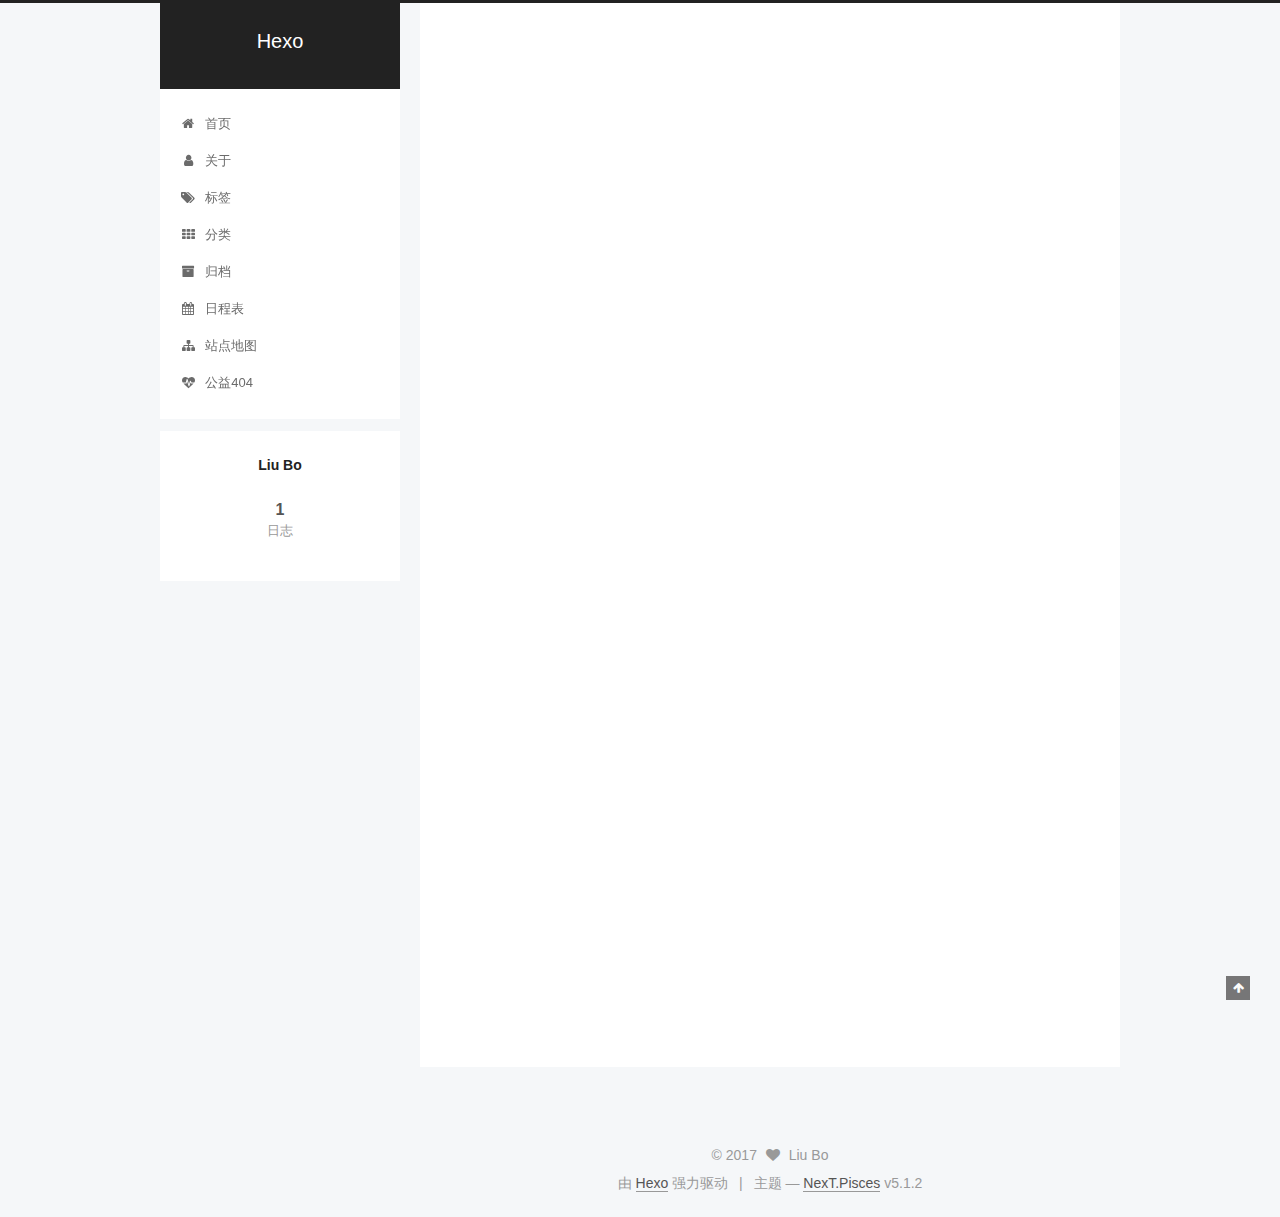
<file: index.html>
<!DOCTYPE html>



  


<html class="theme-next pisces use-motion" lang="zh-Hans">
<head>
  <meta charset="UTF-8"/>
<meta http-equiv="X-UA-Compatible" content="IE=edge" />
<meta name="viewport" content="width=device-width, initial-scale=1, maximum-scale=1"/>
<meta name="theme-color" content="#222">









<meta http-equiv="Cache-Control" content="no-transform" />
<meta http-equiv="Cache-Control" content="no-siteapp" />
















  
  
  <link href="/lib/fancybox/source/jquery.fancybox.css?v=2.1.5" rel="stylesheet" type="text/css" />







<link href="/lib/font-awesome/css/font-awesome.min.css?v=4.6.2" rel="stylesheet" type="text/css" />

<link href="/css/main.css?v=5.1.2" rel="stylesheet" type="text/css" />


  <meta name="keywords" content="Hexo, NexT" />








  <link rel="shortcut icon" type="image/x-icon" href="/favicon.ico?v=5.1.2" />






<meta property="og:type" content="website">
<meta property="og:title" content="Hexo">
<meta property="og:url" content="http://yoursite.com/index.html">
<meta property="og:site_name" content="Hexo">
<meta property="og:locale" content="zh-Hans">
<meta name="twitter:card" content="summary">
<meta name="twitter:title" content="Hexo">



<script type="text/javascript" id="hexo.configurations">
  var NexT = window.NexT || {};
  var CONFIG = {
    root: '/',
    scheme: 'Pisces',
    version: '5.1.2',
    sidebar: {"position":"left","display":"post","offset":12,"offset_float":12,"b2t":false,"scrollpercent":false,"onmobile":false},
    fancybox: true,
    tabs: true,
    motion: {"enable":true,"async":false,"transition":{"post_block":"fadeIn","post_header":"slideDownIn","post_body":"slideDownIn","coll_header":"slideLeftIn"}},
    duoshuo: {
      userId: '0',
      author: '博主'
    },
    algolia: {
      applicationID: '',
      apiKey: '',
      indexName: '',
      hits: {"per_page":10},
      labels: {"input_placeholder":"Search for Posts","hits_empty":"We didn't find any results for the search: ${query}","hits_stats":"${hits} results found in ${time} ms"}
    }
  };
</script>



  <link rel="canonical" href="http://yoursite.com/"/>





  <title>Hexo</title>
  





  <script type="text/javascript">
    var _hmt = _hmt || [];
    (function() {
      var hm = document.createElement("script");
      hm.src = "https://hm.baidu.com/hm.js?10170964ed15082515733826723543f0";
      var s = document.getElementsByTagName("script")[0];
      s.parentNode.insertBefore(hm, s);
    })();
  </script>




</head>

<body itemscope itemtype="http://schema.org/WebPage" lang="zh-Hans">

  
  
    
  

  <div class="container sidebar-position-left 
  page-home">
    <div class="headband"></div>

    <header id="header" class="header" itemscope itemtype="http://schema.org/WPHeader">
      <div class="header-inner"><div class="site-brand-wrapper">
  <div class="site-meta ">
    

    <div class="custom-logo-site-title">
      <a href="/"  class="brand" rel="start">
        <span class="logo-line-before"><i></i></span>
        <span class="site-title">Hexo</span>
        <span class="logo-line-after"><i></i></span>
      </a>
    </div>
      
        <p class="site-subtitle"></p>
      
  </div>

  <div class="site-nav-toggle">
    <button>
      <span class="btn-bar"></span>
      <span class="btn-bar"></span>
      <span class="btn-bar"></span>
    </button>
  </div>
</div>

<nav class="site-nav">
  

  
    <ul id="menu" class="menu">
      
        
        <li class="menu-item menu-item-home">
          <a href="/" rel="section">
            
              <i class="menu-item-icon fa fa-fw fa-home"></i> <br />
            
            首页
          </a>
        </li>
      
        
        <li class="menu-item menu-item-about">
          <a href="/about/" rel="section">
            
              <i class="menu-item-icon fa fa-fw fa-user"></i> <br />
            
            关于
          </a>
        </li>
      
        
        <li class="menu-item menu-item-tags">
          <a href="/tags/" rel="section">
            
              <i class="menu-item-icon fa fa-fw fa-tags"></i> <br />
            
            标签
          </a>
        </li>
      
        
        <li class="menu-item menu-item-categories">
          <a href="/categories/" rel="section">
            
              <i class="menu-item-icon fa fa-fw fa-th"></i> <br />
            
            分类
          </a>
        </li>
      
        
        <li class="menu-item menu-item-archives">
          <a href="/archives/" rel="section">
            
              <i class="menu-item-icon fa fa-fw fa-archive"></i> <br />
            
            归档
          </a>
        </li>
      
        
        <li class="menu-item menu-item-schedule">
          <a href="/schedule/" rel="section">
            
              <i class="menu-item-icon fa fa-fw fa-calendar"></i> <br />
            
            日程表
          </a>
        </li>
      
        
        <li class="menu-item menu-item-sitemap">
          <a href="/sitemap.xml" rel="section">
            
              <i class="menu-item-icon fa fa-fw fa-sitemap"></i> <br />
            
            站点地图
          </a>
        </li>
      
        
        <li class="menu-item menu-item-commonweal">
          <a href="/404/" rel="section">
            
              <i class="menu-item-icon fa fa-fw fa-heartbeat"></i> <br />
            
            公益404
          </a>
        </li>
      

      
    </ul>
  

  
</nav>



 </div>
    </header>

    <main id="main" class="main">
      <div class="main-inner">
        <div class="content-wrap">
          <div id="content" class="content">
            
  <section id="posts" class="posts-expand">
    
      

  

  
  
  

  <article class="post post-type-normal" itemscope itemtype="http://schema.org/Article">
  
  
  
  <div class="post-block">
    <link itemprop="mainEntityOfPage" href="http://yoursite.com/2017/09/21/hello-world/">

    <span hidden itemprop="author" itemscope itemtype="http://schema.org/Person">
      <meta itemprop="name" content="Liu Bo">
      <meta itemprop="description" content="">
      <meta itemprop="image" content="/images/avatar.gif">
    </span>

    <span hidden itemprop="publisher" itemscope itemtype="http://schema.org/Organization">
      <meta itemprop="name" content="Hexo">
    </span>

    
      <header class="post-header">

        
        
          <h1 class="post-title" itemprop="name headline">
                
                <a class="post-title-link" href="/2017/09/21/hello-world/" itemprop="url">Hello World</a></h1>
        

        <div class="post-meta">
          <span class="post-time">
            
              <span class="post-meta-item-icon">
                <i class="fa fa-calendar-o"></i>
              </span>
              
                <span class="post-meta-item-text">发表于</span>
              
              <time title="创建于" itemprop="dateCreated datePublished" datetime="2017-09-21T11:22:42+08:00">
                2017-09-21
              </time>
            

            

            
          </span>

          

          
            
          

          
          

          

          

          

        </div>
      </header>
    

    
    
    
    <div class="post-body" itemprop="articleBody">

      
      

      
        
          
            <p>Welcome to <a href="https://hexo.io/" target="_blank" rel="external">Hexo</a>! This is your very first post. Check <a href="https://hexo.io/docs/" target="_blank" rel="external">documentation</a> for more info. If you get any problems when using Hexo, you can find the answer in <a href="https://hexo.io/docs/troubleshooting.html" target="_blank" rel="external">troubleshooting</a> or you can ask me on <a href="https://github.com/hexojs/hexo/issues" target="_blank" rel="external">GitHub</a>.</p>
<h2 id="Quick-Start"><a href="#Quick-Start" class="headerlink" title="Quick Start"></a>Quick Start</h2><h3 id="Create-a-new-post"><a href="#Create-a-new-post" class="headerlink" title="Create a new post"></a>Create a new post</h3><figure class="highlight bash"><table><tr><td class="gutter"><pre><div class="line">1</div></pre></td><td class="code"><pre><div class="line">$ hexo new <span class="string">"My New Post"</span></div></pre></td></tr></table></figure>
<p>More info: <a href="https://hexo.io/docs/writing.html" target="_blank" rel="external">Writing</a></p>
<h3 id="Run-server"><a href="#Run-server" class="headerlink" title="Run server"></a>Run server</h3><figure class="highlight bash"><table><tr><td class="gutter"><pre><div class="line">1</div></pre></td><td class="code"><pre><div class="line">$ hexo server</div></pre></td></tr></table></figure>
<p>More info: <a href="https://hexo.io/docs/server.html" target="_blank" rel="external">Server</a></p>
<h3 id="Generate-static-files"><a href="#Generate-static-files" class="headerlink" title="Generate static files"></a>Generate static files</h3><figure class="highlight bash"><table><tr><td class="gutter"><pre><div class="line">1</div></pre></td><td class="code"><pre><div class="line">$ hexo generate</div></pre></td></tr></table></figure>
<p>More info: <a href="https://hexo.io/docs/generating.html" target="_blank" rel="external">Generating</a></p>
<h3 id="Deploy-to-remote-sites"><a href="#Deploy-to-remote-sites" class="headerlink" title="Deploy to remote sites"></a>Deploy to remote sites</h3><figure class="highlight bash"><table><tr><td class="gutter"><pre><div class="line">1</div></pre></td><td class="code"><pre><div class="line">$ hexo deploy</div></pre></td></tr></table></figure>
<p>More info: <a href="https://hexo.io/docs/deployment.html" target="_blank" rel="external">Deployment</a></p>

          
        
      
    </div>
    
    
    

    

    

    

    <footer class="post-footer">
      

      

      

      
      
        <div class="post-eof"></div>
      
    </footer>
  </div>
  
  
  
  </article>


    
  </section>

  


          </div>
          


          

        </div>
        
          
  
  <div class="sidebar-toggle">
    <div class="sidebar-toggle-line-wrap">
      <span class="sidebar-toggle-line sidebar-toggle-line-first"></span>
      <span class="sidebar-toggle-line sidebar-toggle-line-middle"></span>
      <span class="sidebar-toggle-line sidebar-toggle-line-last"></span>
    </div>
  </div>

  <aside id="sidebar" class="sidebar">
    
    <div class="sidebar-inner">

      

      

      <section class="site-overview sidebar-panel sidebar-panel-active">
        <div class="site-author motion-element" itemprop="author" itemscope itemtype="http://schema.org/Person">
          
            <p class="site-author-name" itemprop="name">Liu Bo</p>
            <p class="site-description motion-element" itemprop="description"></p>
        </div>

        <nav class="site-state motion-element">

          
            <div class="site-state-item site-state-posts">
            
              <a href="/archives/">
            
                <span class="site-state-item-count">1</span>
                <span class="site-state-item-name">日志</span>
              </a>
            </div>
          

          

          

        </nav>

        

        <div class="links-of-author motion-element">
          
        </div>

        
        

        
        

        


      </section>

      

      

    </div>
  </aside>


        
      </div>
    </main>

    <footer id="footer" class="footer">
      <div class="footer-inner">
        <div class="copyright" >
  
  &copy; 
  <span itemprop="copyrightYear">2017</span>
  <span class="with-love">
    <i class="fa fa-heart"></i>
  </span>
  <span class="author" itemprop="copyrightHolder">Liu Bo</span>

  
</div>


  <div class="powered-by">由 <a class="theme-link" href="https://hexo.io">Hexo</a> 强力驱动</div>

  <span class="post-meta-divider">|</span>

  <div class="theme-info">主题 &mdash; <a class="theme-link" href="https://github.com/iissnan/hexo-theme-next">NexT.Pisces</a> v5.1.2</div>


        







        
      </div>
    </footer>

    
      <div class="back-to-top">
        <i class="fa fa-arrow-up"></i>
        
      </div>
    

  </div>

  

<script type="text/javascript">
  if (Object.prototype.toString.call(window.Promise) !== '[object Function]') {
    window.Promise = null;
  }
</script>









  












  
  <script type="text/javascript" src="/lib/jquery/index.js?v=2.1.3"></script>

  
  <script type="text/javascript" src="/lib/fastclick/lib/fastclick.min.js?v=1.0.6"></script>

  
  <script type="text/javascript" src="/lib/jquery_lazyload/jquery.lazyload.js?v=1.9.7"></script>

  
  <script type="text/javascript" src="/lib/velocity/velocity.min.js?v=1.2.1"></script>

  
  <script type="text/javascript" src="/lib/velocity/velocity.ui.min.js?v=1.2.1"></script>

  
  <script type="text/javascript" src="/lib/fancybox/source/jquery.fancybox.pack.js?v=2.1.5"></script>


  


  <script type="text/javascript" src="/js/src/utils.js?v=5.1.2"></script>

  <script type="text/javascript" src="/js/src/motion.js?v=5.1.2"></script>



  
  


  <script type="text/javascript" src="/js/src/affix.js?v=5.1.2"></script>

  <script type="text/javascript" src="/js/src/schemes/pisces.js?v=5.1.2"></script>



  <script type="text/javascript" src="/js/src/scrollspy.js?v=5.1.2"></script>
<script type="text/javascript" src="/js/src/post-details.js?v=5.1.2"></script>


  

  


  <script type="text/javascript" src="/js/src/bootstrap.js?v=5.1.2"></script>



  


  




	





  





  








  





  

  

  

  

  

  

</body>
</html>
</file>
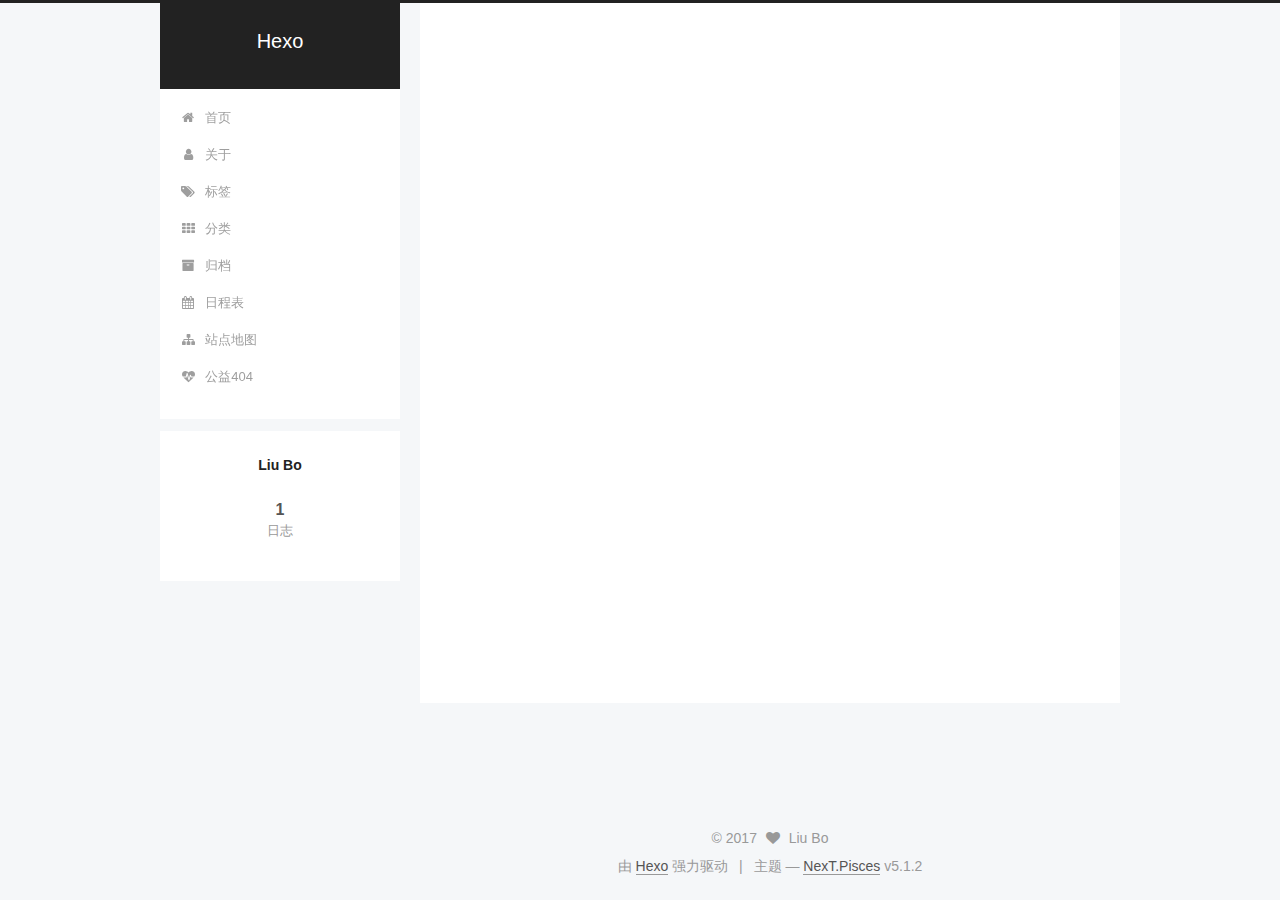
<file: archives/index.html>
<!DOCTYPE html>



  


<html class="theme-next pisces use-motion" lang="zh-Hans">
<head>
  <meta charset="UTF-8"/>
<meta http-equiv="X-UA-Compatible" content="IE=edge" />
<meta name="viewport" content="width=device-width, initial-scale=1, maximum-scale=1"/>
<meta name="theme-color" content="#222">









<meta http-equiv="Cache-Control" content="no-transform" />
<meta http-equiv="Cache-Control" content="no-siteapp" />
















  
  
  <link href="/lib/fancybox/source/jquery.fancybox.css?v=2.1.5" rel="stylesheet" type="text/css" />







<link href="/lib/font-awesome/css/font-awesome.min.css?v=4.6.2" rel="stylesheet" type="text/css" />

<link href="/css/main.css?v=5.1.2" rel="stylesheet" type="text/css" />


  <meta name="keywords" content="Hexo, NexT" />








  <link rel="shortcut icon" type="image/x-icon" href="/favicon.ico?v=5.1.2" />






<meta property="og:type" content="website">
<meta property="og:title" content="Hexo">
<meta property="og:url" content="http://yoursite.com/archives/index.html">
<meta property="og:site_name" content="Hexo">
<meta property="og:locale" content="zh-Hans">
<meta name="twitter:card" content="summary">
<meta name="twitter:title" content="Hexo">



<script type="text/javascript" id="hexo.configurations">
  var NexT = window.NexT || {};
  var CONFIG = {
    root: '/',
    scheme: 'Pisces',
    version: '5.1.2',
    sidebar: {"position":"left","display":"post","offset":12,"offset_float":12,"b2t":false,"scrollpercent":false,"onmobile":false},
    fancybox: true,
    tabs: true,
    motion: {"enable":true,"async":false,"transition":{"post_block":"fadeIn","post_header":"slideDownIn","post_body":"slideDownIn","coll_header":"slideLeftIn"}},
    duoshuo: {
      userId: '0',
      author: '博主'
    },
    algolia: {
      applicationID: '',
      apiKey: '',
      indexName: '',
      hits: {"per_page":10},
      labels: {"input_placeholder":"Search for Posts","hits_empty":"We didn't find any results for the search: ${query}","hits_stats":"${hits} results found in ${time} ms"}
    }
  };
</script>



  <link rel="canonical" href="http://yoursite.com/archives/"/>





  <title>归档 | Hexo</title>
  





  <script type="text/javascript">
    var _hmt = _hmt || [];
    (function() {
      var hm = document.createElement("script");
      hm.src = "https://hm.baidu.com/hm.js?10170964ed15082515733826723543f0";
      var s = document.getElementsByTagName("script")[0];
      s.parentNode.insertBefore(hm, s);
    })();
  </script>




</head>

<body itemscope itemtype="http://schema.org/WebPage" lang="zh-Hans">

  
  
    
  

  <div class="container sidebar-position-left page-archive">
    <div class="headband"></div>

    <header id="header" class="header" itemscope itemtype="http://schema.org/WPHeader">
      <div class="header-inner"><div class="site-brand-wrapper">
  <div class="site-meta ">
    

    <div class="custom-logo-site-title">
      <a href="/"  class="brand" rel="start">
        <span class="logo-line-before"><i></i></span>
        <span class="site-title">Hexo</span>
        <span class="logo-line-after"><i></i></span>
      </a>
    </div>
      
        <p class="site-subtitle"></p>
      
  </div>

  <div class="site-nav-toggle">
    <button>
      <span class="btn-bar"></span>
      <span class="btn-bar"></span>
      <span class="btn-bar"></span>
    </button>
  </div>
</div>

<nav class="site-nav">
  

  
    <ul id="menu" class="menu">
      
        
        <li class="menu-item menu-item-home">
          <a href="/" rel="section">
            
              <i class="menu-item-icon fa fa-fw fa-home"></i> <br />
            
            首页
          </a>
        </li>
      
        
        <li class="menu-item menu-item-about">
          <a href="/about/" rel="section">
            
              <i class="menu-item-icon fa fa-fw fa-user"></i> <br />
            
            关于
          </a>
        </li>
      
        
        <li class="menu-item menu-item-tags">
          <a href="/tags/" rel="section">
            
              <i class="menu-item-icon fa fa-fw fa-tags"></i> <br />
            
            标签
          </a>
        </li>
      
        
        <li class="menu-item menu-item-categories">
          <a href="/categories/" rel="section">
            
              <i class="menu-item-icon fa fa-fw fa-th"></i> <br />
            
            分类
          </a>
        </li>
      
        
        <li class="menu-item menu-item-archives">
          <a href="/archives/" rel="section">
            
              <i class="menu-item-icon fa fa-fw fa-archive"></i> <br />
            
            归档
          </a>
        </li>
      
        
        <li class="menu-item menu-item-schedule">
          <a href="/schedule/" rel="section">
            
              <i class="menu-item-icon fa fa-fw fa-calendar"></i> <br />
            
            日程表
          </a>
        </li>
      
        
        <li class="menu-item menu-item-sitemap">
          <a href="/sitemap.xml" rel="section">
            
              <i class="menu-item-icon fa fa-fw fa-sitemap"></i> <br />
            
            站点地图
          </a>
        </li>
      
        
        <li class="menu-item menu-item-commonweal">
          <a href="/404/" rel="section">
            
              <i class="menu-item-icon fa fa-fw fa-heartbeat"></i> <br />
            
            公益404
          </a>
        </li>
      

      
    </ul>
  

  
</nav>



 </div>
    </header>

    <main id="main" class="main">
      <div class="main-inner">
        <div class="content-wrap">
          <div id="content" class="content">
            

  
  
  
  <div class="post-block archive">
    <div id="posts" class="posts-collapse">
      <span class="archive-move-on"></span>

      <span class="archive-page-counter">
        
        
        
          
        
        嗯..! 目前共计 1 篇日志。 继续努力。
      </span>

      

        
        
        

        
          
          <div class="collection-title">
            <h1 class="archive-year" id="archive-year-2017">2017</h1>
          </div>
        
        

        

  <article class="post post-type-normal" itemscope itemtype="http://schema.org/Article">
    <header class="post-header">

      <h2 class="post-title">
        
            <a class="post-title-link" href="/2017/09/21/hello-world/" itemprop="url">
              
                <span itemprop="name">Hello World</span>
              
            </a>
        
      </h2>

      <div class="post-meta">
        <time class="post-time" itemprop="dateCreated"
              datetime="2017-09-21T11:22:42+08:00"
              content="2017-09-21" >
          09-21
        </time>
      </div>

    </header>
  </article>



      

    </div>
  </div>
  
  
  

  



          </div>
          


          

        </div>
        
          
  
  <div class="sidebar-toggle">
    <div class="sidebar-toggle-line-wrap">
      <span class="sidebar-toggle-line sidebar-toggle-line-first"></span>
      <span class="sidebar-toggle-line sidebar-toggle-line-middle"></span>
      <span class="sidebar-toggle-line sidebar-toggle-line-last"></span>
    </div>
  </div>

  <aside id="sidebar" class="sidebar">
    
    <div class="sidebar-inner">

      

      

      <section class="site-overview sidebar-panel sidebar-panel-active">
        <div class="site-author motion-element" itemprop="author" itemscope itemtype="http://schema.org/Person">
          
            <p class="site-author-name" itemprop="name">Liu Bo</p>
            <p class="site-description motion-element" itemprop="description"></p>
        </div>

        <nav class="site-state motion-element">

          
            <div class="site-state-item site-state-posts">
            
              <a href="/archives/">
            
                <span class="site-state-item-count">1</span>
                <span class="site-state-item-name">日志</span>
              </a>
            </div>
          

          

          

        </nav>

        

        <div class="links-of-author motion-element">
          
        </div>

        
        

        
        

        


      </section>

      

      

    </div>
  </aside>


        
      </div>
    </main>

    <footer id="footer" class="footer">
      <div class="footer-inner">
        <div class="copyright" >
  
  &copy; 
  <span itemprop="copyrightYear">2017</span>
  <span class="with-love">
    <i class="fa fa-heart"></i>
  </span>
  <span class="author" itemprop="copyrightHolder">Liu Bo</span>

  
</div>


  <div class="powered-by">由 <a class="theme-link" href="https://hexo.io">Hexo</a> 强力驱动</div>

  <span class="post-meta-divider">|</span>

  <div class="theme-info">主题 &mdash; <a class="theme-link" href="https://github.com/iissnan/hexo-theme-next">NexT.Pisces</a> v5.1.2</div>


        







        
      </div>
    </footer>

    
      <div class="back-to-top">
        <i class="fa fa-arrow-up"></i>
        
      </div>
    

  </div>

  

<script type="text/javascript">
  if (Object.prototype.toString.call(window.Promise) !== '[object Function]') {
    window.Promise = null;
  }
</script>









  












  
  <script type="text/javascript" src="/lib/jquery/index.js?v=2.1.3"></script>

  
  <script type="text/javascript" src="/lib/fastclick/lib/fastclick.min.js?v=1.0.6"></script>

  
  <script type="text/javascript" src="/lib/jquery_lazyload/jquery.lazyload.js?v=1.9.7"></script>

  
  <script type="text/javascript" src="/lib/velocity/velocity.min.js?v=1.2.1"></script>

  
  <script type="text/javascript" src="/lib/velocity/velocity.ui.min.js?v=1.2.1"></script>

  
  <script type="text/javascript" src="/lib/fancybox/source/jquery.fancybox.pack.js?v=2.1.5"></script>


  


  <script type="text/javascript" src="/js/src/utils.js?v=5.1.2"></script>

  <script type="text/javascript" src="/js/src/motion.js?v=5.1.2"></script>



  
  


  <script type="text/javascript" src="/js/src/affix.js?v=5.1.2"></script>

  <script type="text/javascript" src="/js/src/schemes/pisces.js?v=5.1.2"></script>



  <script type="text/javascript" src="/js/src/scrollspy.js?v=5.1.2"></script>
<script type="text/javascript" src="/js/src/post-details.js?v=5.1.2"></script>


  

  


  <script type="text/javascript" src="/js/src/bootstrap.js?v=5.1.2"></script>



  


  




	





  





  








  





  

  

  

  

  

  

</body>
</html>
</file>
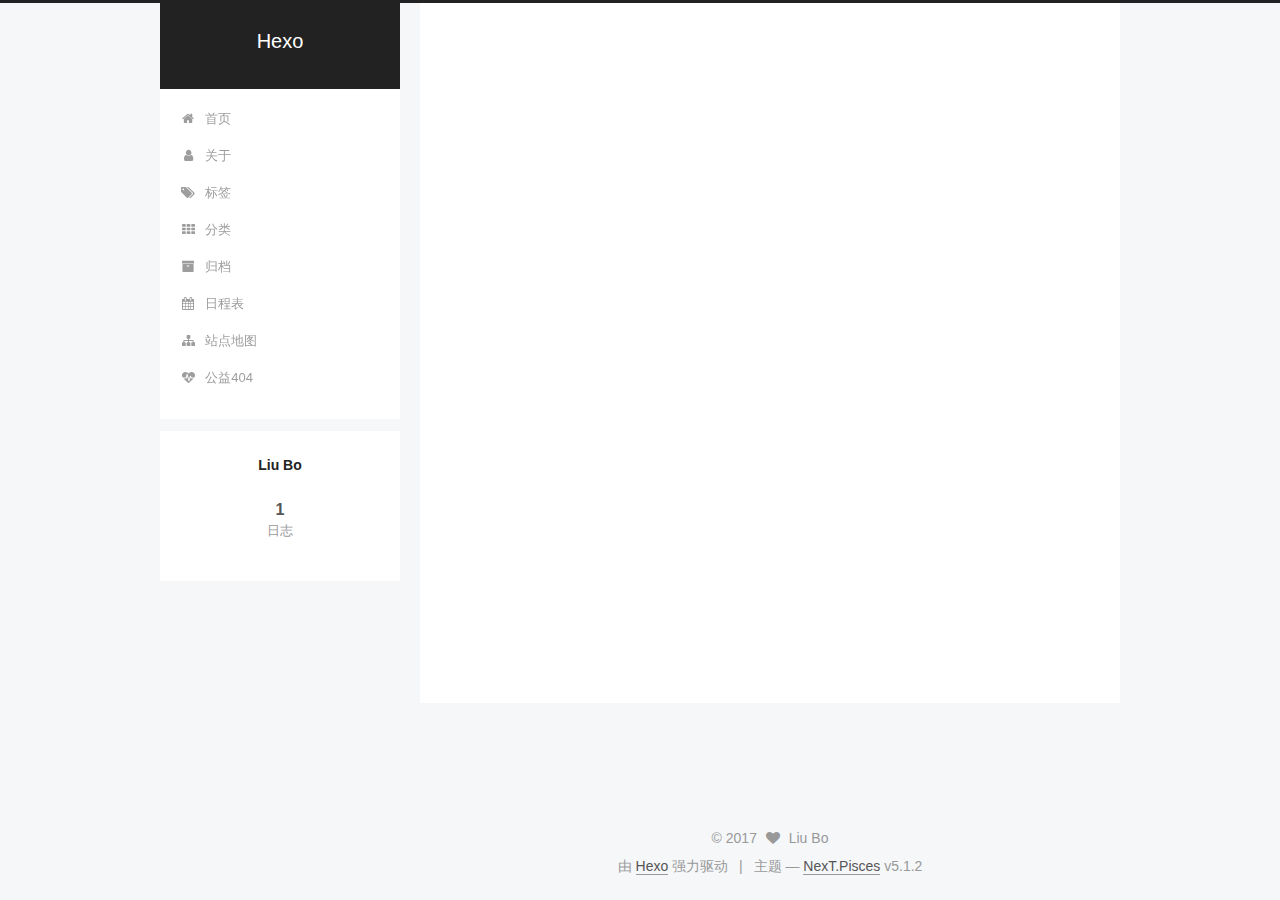
<file: archives/2017/index.html>
<!DOCTYPE html>



  


<html class="theme-next pisces use-motion" lang="zh-Hans">
<head>
  <meta charset="UTF-8"/>
<meta http-equiv="X-UA-Compatible" content="IE=edge" />
<meta name="viewport" content="width=device-width, initial-scale=1, maximum-scale=1"/>
<meta name="theme-color" content="#222">









<meta http-equiv="Cache-Control" content="no-transform" />
<meta http-equiv="Cache-Control" content="no-siteapp" />
















  
  
  <link href="/lib/fancybox/source/jquery.fancybox.css?v=2.1.5" rel="stylesheet" type="text/css" />







<link href="/lib/font-awesome/css/font-awesome.min.css?v=4.6.2" rel="stylesheet" type="text/css" />

<link href="/css/main.css?v=5.1.2" rel="stylesheet" type="text/css" />


  <meta name="keywords" content="Hexo, NexT" />








  <link rel="shortcut icon" type="image/x-icon" href="/favicon.ico?v=5.1.2" />






<meta property="og:type" content="website">
<meta property="og:title" content="Hexo">
<meta property="og:url" content="http://yoursite.com/archives/2017/index.html">
<meta property="og:site_name" content="Hexo">
<meta property="og:locale" content="zh-Hans">
<meta name="twitter:card" content="summary">
<meta name="twitter:title" content="Hexo">



<script type="text/javascript" id="hexo.configurations">
  var NexT = window.NexT || {};
  var CONFIG = {
    root: '/',
    scheme: 'Pisces',
    version: '5.1.2',
    sidebar: {"position":"left","display":"post","offset":12,"offset_float":12,"b2t":false,"scrollpercent":false,"onmobile":false},
    fancybox: true,
    tabs: true,
    motion: {"enable":true,"async":false,"transition":{"post_block":"fadeIn","post_header":"slideDownIn","post_body":"slideDownIn","coll_header":"slideLeftIn"}},
    duoshuo: {
      userId: '0',
      author: '博主'
    },
    algolia: {
      applicationID: '',
      apiKey: '',
      indexName: '',
      hits: {"per_page":10},
      labels: {"input_placeholder":"Search for Posts","hits_empty":"We didn't find any results for the search: ${query}","hits_stats":"${hits} results found in ${time} ms"}
    }
  };
</script>



  <link rel="canonical" href="http://yoursite.com/archives/2017/"/>





  <title>归档 | Hexo</title>
  





  <script type="text/javascript">
    var _hmt = _hmt || [];
    (function() {
      var hm = document.createElement("script");
      hm.src = "https://hm.baidu.com/hm.js?10170964ed15082515733826723543f0";
      var s = document.getElementsByTagName("script")[0];
      s.parentNode.insertBefore(hm, s);
    })();
  </script>




</head>

<body itemscope itemtype="http://schema.org/WebPage" lang="zh-Hans">

  
  
    
  

  <div class="container sidebar-position-left page-archive">
    <div class="headband"></div>

    <header id="header" class="header" itemscope itemtype="http://schema.org/WPHeader">
      <div class="header-inner"><div class="site-brand-wrapper">
  <div class="site-meta ">
    

    <div class="custom-logo-site-title">
      <a href="/"  class="brand" rel="start">
        <span class="logo-line-before"><i></i></span>
        <span class="site-title">Hexo</span>
        <span class="logo-line-after"><i></i></span>
      </a>
    </div>
      
        <p class="site-subtitle"></p>
      
  </div>

  <div class="site-nav-toggle">
    <button>
      <span class="btn-bar"></span>
      <span class="btn-bar"></span>
      <span class="btn-bar"></span>
    </button>
  </div>
</div>

<nav class="site-nav">
  

  
    <ul id="menu" class="menu">
      
        
        <li class="menu-item menu-item-home">
          <a href="/" rel="section">
            
              <i class="menu-item-icon fa fa-fw fa-home"></i> <br />
            
            首页
          </a>
        </li>
      
        
        <li class="menu-item menu-item-about">
          <a href="/about/" rel="section">
            
              <i class="menu-item-icon fa fa-fw fa-user"></i> <br />
            
            关于
          </a>
        </li>
      
        
        <li class="menu-item menu-item-tags">
          <a href="/tags/" rel="section">
            
              <i class="menu-item-icon fa fa-fw fa-tags"></i> <br />
            
            标签
          </a>
        </li>
      
        
        <li class="menu-item menu-item-categories">
          <a href="/categories/" rel="section">
            
              <i class="menu-item-icon fa fa-fw fa-th"></i> <br />
            
            分类
          </a>
        </li>
      
        
        <li class="menu-item menu-item-archives">
          <a href="/archives/" rel="section">
            
              <i class="menu-item-icon fa fa-fw fa-archive"></i> <br />
            
            归档
          </a>
        </li>
      
        
        <li class="menu-item menu-item-schedule">
          <a href="/schedule/" rel="section">
            
              <i class="menu-item-icon fa fa-fw fa-calendar"></i> <br />
            
            日程表
          </a>
        </li>
      
        
        <li class="menu-item menu-item-sitemap">
          <a href="/sitemap.xml" rel="section">
            
              <i class="menu-item-icon fa fa-fw fa-sitemap"></i> <br />
            
            站点地图
          </a>
        </li>
      
        
        <li class="menu-item menu-item-commonweal">
          <a href="/404/" rel="section">
            
              <i class="menu-item-icon fa fa-fw fa-heartbeat"></i> <br />
            
            公益404
          </a>
        </li>
      

      
    </ul>
  

  
</nav>



 </div>
    </header>

    <main id="main" class="main">
      <div class="main-inner">
        <div class="content-wrap">
          <div id="content" class="content">
            

  
  
  
  <div class="post-block archive">
    <div id="posts" class="posts-collapse">
      <span class="archive-move-on"></span>

      <span class="archive-page-counter">
        
        
        
          
        
        嗯..! 目前共计 1 篇日志。 继续努力。
      </span>

      

        
        
        

        
          
          <div class="collection-title">
            <h1 class="archive-year" id="archive-year-2017">2017</h1>
          </div>
        
        

        

  <article class="post post-type-normal" itemscope itemtype="http://schema.org/Article">
    <header class="post-header">

      <h2 class="post-title">
        
            <a class="post-title-link" href="/2017/09/21/hello-world/" itemprop="url">
              
                <span itemprop="name">Hello World</span>
              
            </a>
        
      </h2>

      <div class="post-meta">
        <time class="post-time" itemprop="dateCreated"
              datetime="2017-09-21T11:22:42+08:00"
              content="2017-09-21" >
          09-21
        </time>
      </div>

    </header>
  </article>



      

    </div>
  </div>
  
  
  

  



          </div>
          


          

        </div>
        
          
  
  <div class="sidebar-toggle">
    <div class="sidebar-toggle-line-wrap">
      <span class="sidebar-toggle-line sidebar-toggle-line-first"></span>
      <span class="sidebar-toggle-line sidebar-toggle-line-middle"></span>
      <span class="sidebar-toggle-line sidebar-toggle-line-last"></span>
    </div>
  </div>

  <aside id="sidebar" class="sidebar">
    
    <div class="sidebar-inner">

      

      

      <section class="site-overview sidebar-panel sidebar-panel-active">
        <div class="site-author motion-element" itemprop="author" itemscope itemtype="http://schema.org/Person">
          
            <p class="site-author-name" itemprop="name">Liu Bo</p>
            <p class="site-description motion-element" itemprop="description"></p>
        </div>

        <nav class="site-state motion-element">

          
            <div class="site-state-item site-state-posts">
            
              <a href="/archives/">
            
                <span class="site-state-item-count">1</span>
                <span class="site-state-item-name">日志</span>
              </a>
            </div>
          

          

          

        </nav>

        

        <div class="links-of-author motion-element">
          
        </div>

        
        

        
        

        


      </section>

      

      

    </div>
  </aside>


        
      </div>
    </main>

    <footer id="footer" class="footer">
      <div class="footer-inner">
        <div class="copyright" >
  
  &copy; 
  <span itemprop="copyrightYear">2017</span>
  <span class="with-love">
    <i class="fa fa-heart"></i>
  </span>
  <span class="author" itemprop="copyrightHolder">Liu Bo</span>

  
</div>


  <div class="powered-by">由 <a class="theme-link" href="https://hexo.io">Hexo</a> 强力驱动</div>

  <span class="post-meta-divider">|</span>

  <div class="theme-info">主题 &mdash; <a class="theme-link" href="https://github.com/iissnan/hexo-theme-next">NexT.Pisces</a> v5.1.2</div>


        







        
      </div>
    </footer>

    
      <div class="back-to-top">
        <i class="fa fa-arrow-up"></i>
        
      </div>
    

  </div>

  

<script type="text/javascript">
  if (Object.prototype.toString.call(window.Promise) !== '[object Function]') {
    window.Promise = null;
  }
</script>









  












  
  <script type="text/javascript" src="/lib/jquery/index.js?v=2.1.3"></script>

  
  <script type="text/javascript" src="/lib/fastclick/lib/fastclick.min.js?v=1.0.6"></script>

  
  <script type="text/javascript" src="/lib/jquery_lazyload/jquery.lazyload.js?v=1.9.7"></script>

  
  <script type="text/javascript" src="/lib/velocity/velocity.min.js?v=1.2.1"></script>

  
  <script type="text/javascript" src="/lib/velocity/velocity.ui.min.js?v=1.2.1"></script>

  
  <script type="text/javascript" src="/lib/fancybox/source/jquery.fancybox.pack.js?v=2.1.5"></script>


  


  <script type="text/javascript" src="/js/src/utils.js?v=5.1.2"></script>

  <script type="text/javascript" src="/js/src/motion.js?v=5.1.2"></script>



  
  


  <script type="text/javascript" src="/js/src/affix.js?v=5.1.2"></script>

  <script type="text/javascript" src="/js/src/schemes/pisces.js?v=5.1.2"></script>



  <script type="text/javascript" src="/js/src/scrollspy.js?v=5.1.2"></script>
<script type="text/javascript" src="/js/src/post-details.js?v=5.1.2"></script>


  

  


  <script type="text/javascript" src="/js/src/bootstrap.js?v=5.1.2"></script>



  


  




	





  





  








  





  

  

  

  

  

  

</body>
</html>
</file>
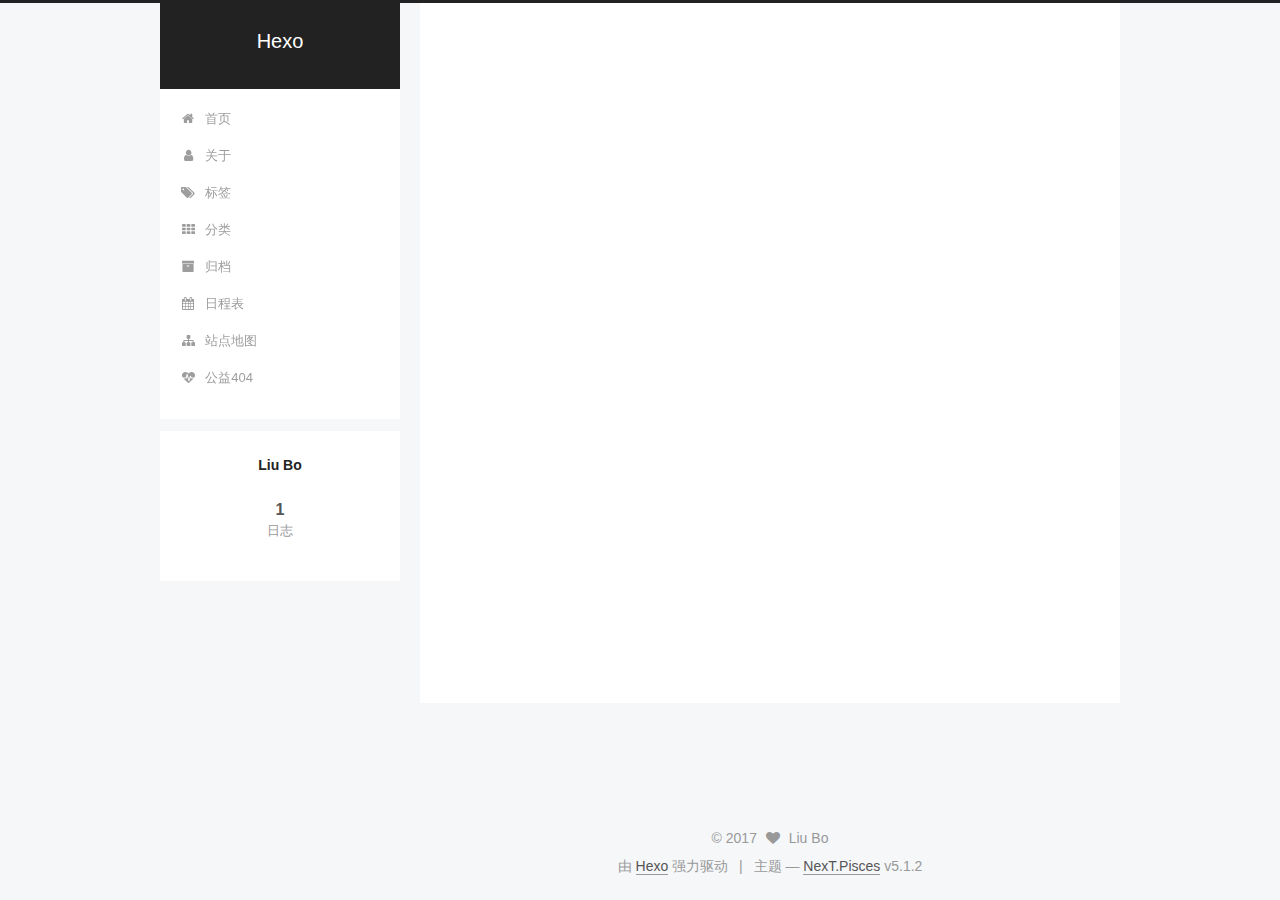
<file: archives/2017/09/index.html>
<!DOCTYPE html>



  


<html class="theme-next pisces use-motion" lang="zh-Hans">
<head>
  <meta charset="UTF-8"/>
<meta http-equiv="X-UA-Compatible" content="IE=edge" />
<meta name="viewport" content="width=device-width, initial-scale=1, maximum-scale=1"/>
<meta name="theme-color" content="#222">









<meta http-equiv="Cache-Control" content="no-transform" />
<meta http-equiv="Cache-Control" content="no-siteapp" />
















  
  
  <link href="/lib/fancybox/source/jquery.fancybox.css?v=2.1.5" rel="stylesheet" type="text/css" />







<link href="/lib/font-awesome/css/font-awesome.min.css?v=4.6.2" rel="stylesheet" type="text/css" />

<link href="/css/main.css?v=5.1.2" rel="stylesheet" type="text/css" />


  <meta name="keywords" content="Hexo, NexT" />








  <link rel="shortcut icon" type="image/x-icon" href="/favicon.ico?v=5.1.2" />






<meta property="og:type" content="website">
<meta property="og:title" content="Hexo">
<meta property="og:url" content="http://yoursite.com/archives/2017/09/index.html">
<meta property="og:site_name" content="Hexo">
<meta property="og:locale" content="zh-Hans">
<meta name="twitter:card" content="summary">
<meta name="twitter:title" content="Hexo">



<script type="text/javascript" id="hexo.configurations">
  var NexT = window.NexT || {};
  var CONFIG = {
    root: '/',
    scheme: 'Pisces',
    version: '5.1.2',
    sidebar: {"position":"left","display":"post","offset":12,"offset_float":12,"b2t":false,"scrollpercent":false,"onmobile":false},
    fancybox: true,
    tabs: true,
    motion: {"enable":true,"async":false,"transition":{"post_block":"fadeIn","post_header":"slideDownIn","post_body":"slideDownIn","coll_header":"slideLeftIn"}},
    duoshuo: {
      userId: '0',
      author: '博主'
    },
    algolia: {
      applicationID: '',
      apiKey: '',
      indexName: '',
      hits: {"per_page":10},
      labels: {"input_placeholder":"Search for Posts","hits_empty":"We didn't find any results for the search: ${query}","hits_stats":"${hits} results found in ${time} ms"}
    }
  };
</script>



  <link rel="canonical" href="http://yoursite.com/archives/2017/09/"/>





  <title>归档 | Hexo</title>
  





  <script type="text/javascript">
    var _hmt = _hmt || [];
    (function() {
      var hm = document.createElement("script");
      hm.src = "https://hm.baidu.com/hm.js?10170964ed15082515733826723543f0";
      var s = document.getElementsByTagName("script")[0];
      s.parentNode.insertBefore(hm, s);
    })();
  </script>




</head>

<body itemscope itemtype="http://schema.org/WebPage" lang="zh-Hans">

  
  
    
  

  <div class="container sidebar-position-left page-archive">
    <div class="headband"></div>

    <header id="header" class="header" itemscope itemtype="http://schema.org/WPHeader">
      <div class="header-inner"><div class="site-brand-wrapper">
  <div class="site-meta ">
    

    <div class="custom-logo-site-title">
      <a href="/"  class="brand" rel="start">
        <span class="logo-line-before"><i></i></span>
        <span class="site-title">Hexo</span>
        <span class="logo-line-after"><i></i></span>
      </a>
    </div>
      
        <p class="site-subtitle"></p>
      
  </div>

  <div class="site-nav-toggle">
    <button>
      <span class="btn-bar"></span>
      <span class="btn-bar"></span>
      <span class="btn-bar"></span>
    </button>
  </div>
</div>

<nav class="site-nav">
  

  
    <ul id="menu" class="menu">
      
        
        <li class="menu-item menu-item-home">
          <a href="/" rel="section">
            
              <i class="menu-item-icon fa fa-fw fa-home"></i> <br />
            
            首页
          </a>
        </li>
      
        
        <li class="menu-item menu-item-about">
          <a href="/about/" rel="section">
            
              <i class="menu-item-icon fa fa-fw fa-user"></i> <br />
            
            关于
          </a>
        </li>
      
        
        <li class="menu-item menu-item-tags">
          <a href="/tags/" rel="section">
            
              <i class="menu-item-icon fa fa-fw fa-tags"></i> <br />
            
            标签
          </a>
        </li>
      
        
        <li class="menu-item menu-item-categories">
          <a href="/categories/" rel="section">
            
              <i class="menu-item-icon fa fa-fw fa-th"></i> <br />
            
            分类
          </a>
        </li>
      
        
        <li class="menu-item menu-item-archives">
          <a href="/archives/" rel="section">
            
              <i class="menu-item-icon fa fa-fw fa-archive"></i> <br />
            
            归档
          </a>
        </li>
      
        
        <li class="menu-item menu-item-schedule">
          <a href="/schedule/" rel="section">
            
              <i class="menu-item-icon fa fa-fw fa-calendar"></i> <br />
            
            日程表
          </a>
        </li>
      
        
        <li class="menu-item menu-item-sitemap">
          <a href="/sitemap.xml" rel="section">
            
              <i class="menu-item-icon fa fa-fw fa-sitemap"></i> <br />
            
            站点地图
          </a>
        </li>
      
        
        <li class="menu-item menu-item-commonweal">
          <a href="/404/" rel="section">
            
              <i class="menu-item-icon fa fa-fw fa-heartbeat"></i> <br />
            
            公益404
          </a>
        </li>
      

      
    </ul>
  

  
</nav>



 </div>
    </header>

    <main id="main" class="main">
      <div class="main-inner">
        <div class="content-wrap">
          <div id="content" class="content">
            

  
  
  
  <div class="post-block archive">
    <div id="posts" class="posts-collapse">
      <span class="archive-move-on"></span>

      <span class="archive-page-counter">
        
        
        
          
        
        嗯..! 目前共计 1 篇日志。 继续努力。
      </span>

      

        
        
        

        
          
          <div class="collection-title">
            <h1 class="archive-year" id="archive-year-2017">2017</h1>
          </div>
        
        

        

  <article class="post post-type-normal" itemscope itemtype="http://schema.org/Article">
    <header class="post-header">

      <h2 class="post-title">
        
            <a class="post-title-link" href="/2017/09/21/hello-world/" itemprop="url">
              
                <span itemprop="name">Hello World</span>
              
            </a>
        
      </h2>

      <div class="post-meta">
        <time class="post-time" itemprop="dateCreated"
              datetime="2017-09-21T11:22:42+08:00"
              content="2017-09-21" >
          09-21
        </time>
      </div>

    </header>
  </article>



      

    </div>
  </div>
  
  
  

  



          </div>
          


          

        </div>
        
          
  
  <div class="sidebar-toggle">
    <div class="sidebar-toggle-line-wrap">
      <span class="sidebar-toggle-line sidebar-toggle-line-first"></span>
      <span class="sidebar-toggle-line sidebar-toggle-line-middle"></span>
      <span class="sidebar-toggle-line sidebar-toggle-line-last"></span>
    </div>
  </div>

  <aside id="sidebar" class="sidebar">
    
    <div class="sidebar-inner">

      

      

      <section class="site-overview sidebar-panel sidebar-panel-active">
        <div class="site-author motion-element" itemprop="author" itemscope itemtype="http://schema.org/Person">
          
            <p class="site-author-name" itemprop="name">Liu Bo</p>
            <p class="site-description motion-element" itemprop="description"></p>
        </div>

        <nav class="site-state motion-element">

          
            <div class="site-state-item site-state-posts">
            
              <a href="/archives/">
            
                <span class="site-state-item-count">1</span>
                <span class="site-state-item-name">日志</span>
              </a>
            </div>
          

          

          

        </nav>

        

        <div class="links-of-author motion-element">
          
        </div>

        
        

        
        

        


      </section>

      

      

    </div>
  </aside>


        
      </div>
    </main>

    <footer id="footer" class="footer">
      <div class="footer-inner">
        <div class="copyright" >
  
  &copy; 
  <span itemprop="copyrightYear">2017</span>
  <span class="with-love">
    <i class="fa fa-heart"></i>
  </span>
  <span class="author" itemprop="copyrightHolder">Liu Bo</span>

  
</div>


  <div class="powered-by">由 <a class="theme-link" href="https://hexo.io">Hexo</a> 强力驱动</div>

  <span class="post-meta-divider">|</span>

  <div class="theme-info">主题 &mdash; <a class="theme-link" href="https://github.com/iissnan/hexo-theme-next">NexT.Pisces</a> v5.1.2</div>


        







        
      </div>
    </footer>

    
      <div class="back-to-top">
        <i class="fa fa-arrow-up"></i>
        
      </div>
    

  </div>

  

<script type="text/javascript">
  if (Object.prototype.toString.call(window.Promise) !== '[object Function]') {
    window.Promise = null;
  }
</script>









  












  
  <script type="text/javascript" src="/lib/jquery/index.js?v=2.1.3"></script>

  
  <script type="text/javascript" src="/lib/fastclick/lib/fastclick.min.js?v=1.0.6"></script>

  
  <script type="text/javascript" src="/lib/jquery_lazyload/jquery.lazyload.js?v=1.9.7"></script>

  
  <script type="text/javascript" src="/lib/velocity/velocity.min.js?v=1.2.1"></script>

  
  <script type="text/javascript" src="/lib/velocity/velocity.ui.min.js?v=1.2.1"></script>

  
  <script type="text/javascript" src="/lib/fancybox/source/jquery.fancybox.pack.js?v=2.1.5"></script>


  


  <script type="text/javascript" src="/js/src/utils.js?v=5.1.2"></script>

  <script type="text/javascript" src="/js/src/motion.js?v=5.1.2"></script>



  
  


  <script type="text/javascript" src="/js/src/affix.js?v=5.1.2"></script>

  <script type="text/javascript" src="/js/src/schemes/pisces.js?v=5.1.2"></script>



  <script type="text/javascript" src="/js/src/scrollspy.js?v=5.1.2"></script>
<script type="text/javascript" src="/js/src/post-details.js?v=5.1.2"></script>


  

  


  <script type="text/javascript" src="/js/src/bootstrap.js?v=5.1.2"></script>



  


  




	





  





  








  





  

  

  

  

  

  

</body>
</html>
</file>
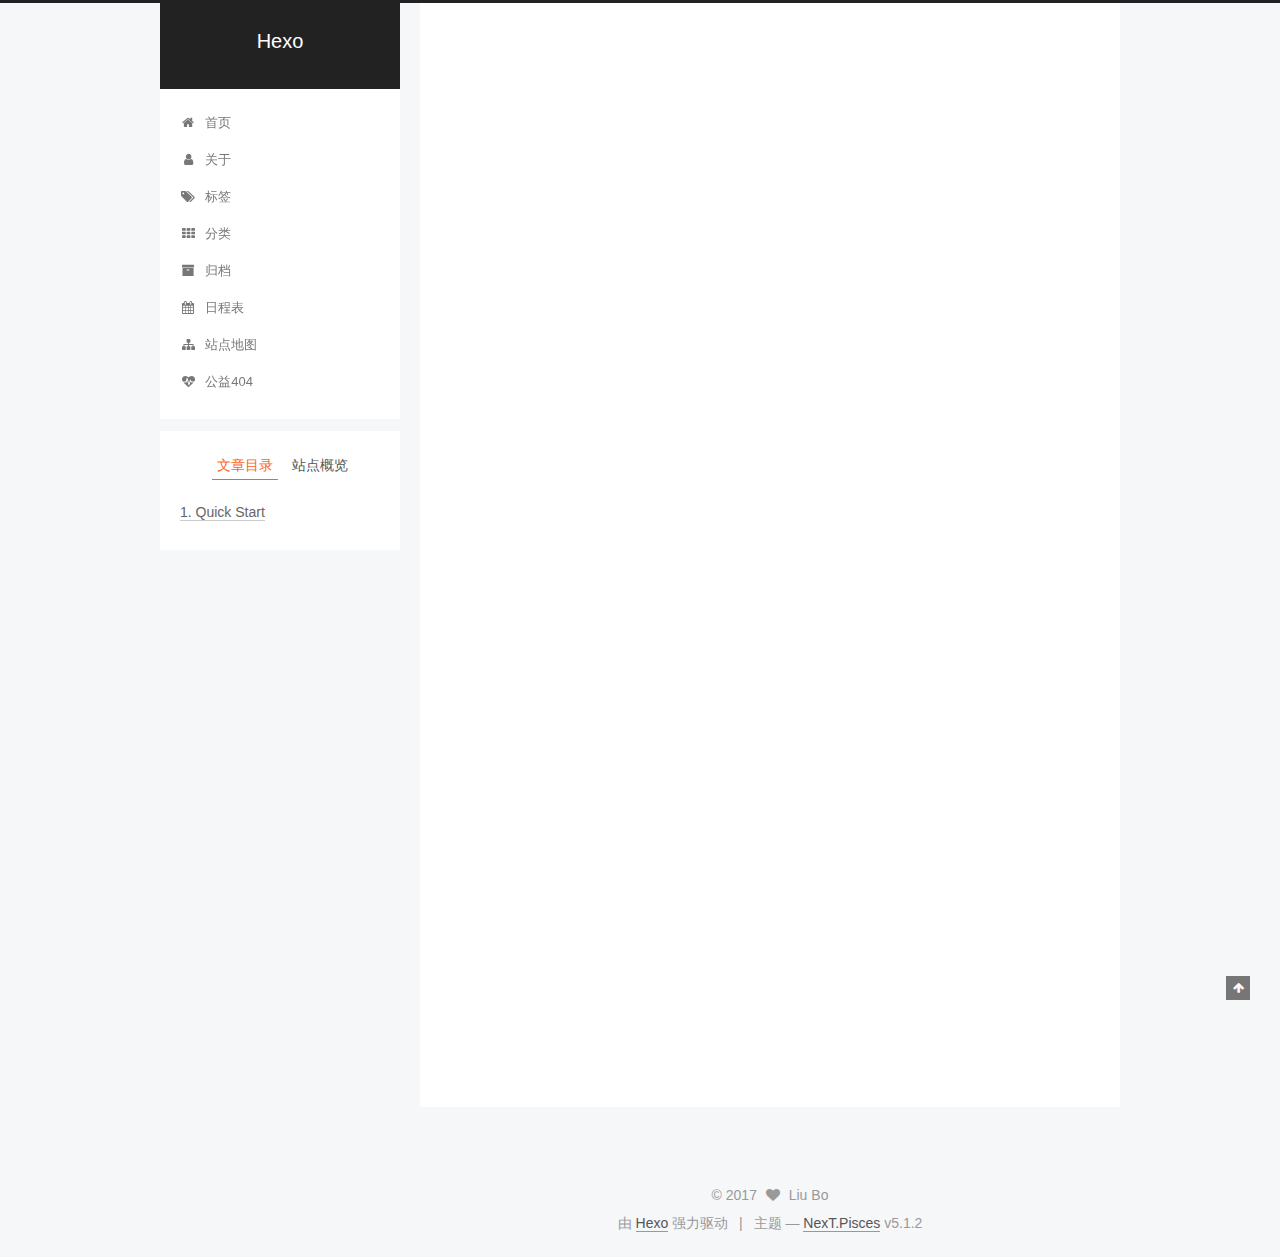
<file: 2017/09/21/hello-world/index.html>
<!DOCTYPE html>



  


<html class="theme-next pisces use-motion" lang="zh-Hans">
<head>
  <meta charset="UTF-8"/>
<meta http-equiv="X-UA-Compatible" content="IE=edge" />
<meta name="viewport" content="width=device-width, initial-scale=1, maximum-scale=1"/>
<meta name="theme-color" content="#222">









<meta http-equiv="Cache-Control" content="no-transform" />
<meta http-equiv="Cache-Control" content="no-siteapp" />
















  
  
  <link href="/lib/fancybox/source/jquery.fancybox.css?v=2.1.5" rel="stylesheet" type="text/css" />







<link href="/lib/font-awesome/css/font-awesome.min.css?v=4.6.2" rel="stylesheet" type="text/css" />

<link href="/css/main.css?v=5.1.2" rel="stylesheet" type="text/css" />


  <meta name="keywords" content="Hexo, NexT" />








  <link rel="shortcut icon" type="image/x-icon" href="/favicon.ico?v=5.1.2" />






<meta name="description" content="Welcome to Hexo! This is your very first post. Check documentation for more info. If you get any problems when using Hexo, you can find the answer in troubleshooting or you can ask me on GitHub. Quick">
<meta property="og:type" content="article">
<meta property="og:title" content="Hello World">
<meta property="og:url" content="http://yoursite.com/2017/09/21/hello-world/index.html">
<meta property="og:site_name" content="Hexo">
<meta property="og:description" content="Welcome to Hexo! This is your very first post. Check documentation for more info. If you get any problems when using Hexo, you can find the answer in troubleshooting or you can ask me on GitHub. Quick">
<meta property="og:locale" content="zh-Hans">
<meta property="og:updated_time" content="2017-09-21T03:22:42.965Z">
<meta name="twitter:card" content="summary">
<meta name="twitter:title" content="Hello World">
<meta name="twitter:description" content="Welcome to Hexo! This is your very first post. Check documentation for more info. If you get any problems when using Hexo, you can find the answer in troubleshooting or you can ask me on GitHub. Quick">



<script type="text/javascript" id="hexo.configurations">
  var NexT = window.NexT || {};
  var CONFIG = {
    root: '/',
    scheme: 'Pisces',
    version: '5.1.2',
    sidebar: {"position":"left","display":"post","offset":12,"offset_float":12,"b2t":false,"scrollpercent":false,"onmobile":false},
    fancybox: true,
    tabs: true,
    motion: {"enable":true,"async":false,"transition":{"post_block":"fadeIn","post_header":"slideDownIn","post_body":"slideDownIn","coll_header":"slideLeftIn"}},
    duoshuo: {
      userId: '0',
      author: '博主'
    },
    algolia: {
      applicationID: '',
      apiKey: '',
      indexName: '',
      hits: {"per_page":10},
      labels: {"input_placeholder":"Search for Posts","hits_empty":"We didn't find any results for the search: ${query}","hits_stats":"${hits} results found in ${time} ms"}
    }
  };
</script>



  <link rel="canonical" href="http://yoursite.com/2017/09/21/hello-world/"/>





  <title>Hello World | Hexo</title>
  





  <script type="text/javascript">
    var _hmt = _hmt || [];
    (function() {
      var hm = document.createElement("script");
      hm.src = "https://hm.baidu.com/hm.js?10170964ed15082515733826723543f0";
      var s = document.getElementsByTagName("script")[0];
      s.parentNode.insertBefore(hm, s);
    })();
  </script>




</head>

<body itemscope itemtype="http://schema.org/WebPage" lang="zh-Hans">

  
  
    
  

  <div class="container sidebar-position-left page-post-detail">
    <div class="headband"></div>

    <header id="header" class="header" itemscope itemtype="http://schema.org/WPHeader">
      <div class="header-inner"><div class="site-brand-wrapper">
  <div class="site-meta ">
    

    <div class="custom-logo-site-title">
      <a href="/"  class="brand" rel="start">
        <span class="logo-line-before"><i></i></span>
        <span class="site-title">Hexo</span>
        <span class="logo-line-after"><i></i></span>
      </a>
    </div>
      
        <p class="site-subtitle"></p>
      
  </div>

  <div class="site-nav-toggle">
    <button>
      <span class="btn-bar"></span>
      <span class="btn-bar"></span>
      <span class="btn-bar"></span>
    </button>
  </div>
</div>

<nav class="site-nav">
  

  
    <ul id="menu" class="menu">
      
        
        <li class="menu-item menu-item-home">
          <a href="/" rel="section">
            
              <i class="menu-item-icon fa fa-fw fa-home"></i> <br />
            
            首页
          </a>
        </li>
      
        
        <li class="menu-item menu-item-about">
          <a href="/about/" rel="section">
            
              <i class="menu-item-icon fa fa-fw fa-user"></i> <br />
            
            关于
          </a>
        </li>
      
        
        <li class="menu-item menu-item-tags">
          <a href="/tags/" rel="section">
            
              <i class="menu-item-icon fa fa-fw fa-tags"></i> <br />
            
            标签
          </a>
        </li>
      
        
        <li class="menu-item menu-item-categories">
          <a href="/categories/" rel="section">
            
              <i class="menu-item-icon fa fa-fw fa-th"></i> <br />
            
            分类
          </a>
        </li>
      
        
        <li class="menu-item menu-item-archives">
          <a href="/archives/" rel="section">
            
              <i class="menu-item-icon fa fa-fw fa-archive"></i> <br />
            
            归档
          </a>
        </li>
      
        
        <li class="menu-item menu-item-schedule">
          <a href="/schedule/" rel="section">
            
              <i class="menu-item-icon fa fa-fw fa-calendar"></i> <br />
            
            日程表
          </a>
        </li>
      
        
        <li class="menu-item menu-item-sitemap">
          <a href="/sitemap.xml" rel="section">
            
              <i class="menu-item-icon fa fa-fw fa-sitemap"></i> <br />
            
            站点地图
          </a>
        </li>
      
        
        <li class="menu-item menu-item-commonweal">
          <a href="/404/" rel="section">
            
              <i class="menu-item-icon fa fa-fw fa-heartbeat"></i> <br />
            
            公益404
          </a>
        </li>
      

      
    </ul>
  

  
</nav>



 </div>
    </header>

    <main id="main" class="main">
      <div class="main-inner">
        <div class="content-wrap">
          <div id="content" class="content">
            

  <div id="posts" class="posts-expand">
    

  

  
  
  

  <article class="post post-type-normal" itemscope itemtype="http://schema.org/Article">
  
  
  
  <div class="post-block">
    <link itemprop="mainEntityOfPage" href="http://yoursite.com/2017/09/21/hello-world/">

    <span hidden itemprop="author" itemscope itemtype="http://schema.org/Person">
      <meta itemprop="name" content="Liu Bo">
      <meta itemprop="description" content="">
      <meta itemprop="image" content="/images/avatar.gif">
    </span>

    <span hidden itemprop="publisher" itemscope itemtype="http://schema.org/Organization">
      <meta itemprop="name" content="Hexo">
    </span>

    
      <header class="post-header">

        
        
          <h1 class="post-title" itemprop="name headline">Hello World</h1>
        

        <div class="post-meta">
          <span class="post-time">
            
              <span class="post-meta-item-icon">
                <i class="fa fa-calendar-o"></i>
              </span>
              
                <span class="post-meta-item-text">发表于</span>
              
              <time title="创建于" itemprop="dateCreated datePublished" datetime="2017-09-21T11:22:42+08:00">
                2017-09-21
              </time>
            

            

            
          </span>

          

          
            
          

          
          

          

          

          

        </div>
      </header>
    

    
    
    
    <div class="post-body" itemprop="articleBody">

      
      

      
        <p>Welcome to <a href="https://hexo.io/" target="_blank" rel="external">Hexo</a>! This is your very first post. Check <a href="https://hexo.io/docs/" target="_blank" rel="external">documentation</a> for more info. If you get any problems when using Hexo, you can find the answer in <a href="https://hexo.io/docs/troubleshooting.html" target="_blank" rel="external">troubleshooting</a> or you can ask me on <a href="https://github.com/hexojs/hexo/issues" target="_blank" rel="external">GitHub</a>.</p>
<h2 id="Quick-Start"><a href="#Quick-Start" class="headerlink" title="Quick Start"></a>Quick Start</h2><h3 id="Create-a-new-post"><a href="#Create-a-new-post" class="headerlink" title="Create a new post"></a>Create a new post</h3><figure class="highlight bash"><table><tr><td class="gutter"><pre><div class="line">1</div></pre></td><td class="code"><pre><div class="line">$ hexo new <span class="string">"My New Post"</span></div></pre></td></tr></table></figure>
<p>More info: <a href="https://hexo.io/docs/writing.html" target="_blank" rel="external">Writing</a></p>
<h3 id="Run-server"><a href="#Run-server" class="headerlink" title="Run server"></a>Run server</h3><figure class="highlight bash"><table><tr><td class="gutter"><pre><div class="line">1</div></pre></td><td class="code"><pre><div class="line">$ hexo server</div></pre></td></tr></table></figure>
<p>More info: <a href="https://hexo.io/docs/server.html" target="_blank" rel="external">Server</a></p>
<h3 id="Generate-static-files"><a href="#Generate-static-files" class="headerlink" title="Generate static files"></a>Generate static files</h3><figure class="highlight bash"><table><tr><td class="gutter"><pre><div class="line">1</div></pre></td><td class="code"><pre><div class="line">$ hexo generate</div></pre></td></tr></table></figure>
<p>More info: <a href="https://hexo.io/docs/generating.html" target="_blank" rel="external">Generating</a></p>
<h3 id="Deploy-to-remote-sites"><a href="#Deploy-to-remote-sites" class="headerlink" title="Deploy to remote sites"></a>Deploy to remote sites</h3><figure class="highlight bash"><table><tr><td class="gutter"><pre><div class="line">1</div></pre></td><td class="code"><pre><div class="line">$ hexo deploy</div></pre></td></tr></table></figure>
<p>More info: <a href="https://hexo.io/docs/deployment.html" target="_blank" rel="external">Deployment</a></p>

      
    </div>
    
    
    

    

    

    

    <footer class="post-footer">
      

      
      
      

      

      
      
    </footer>
  </div>
  
  
  
  </article>



    <div class="post-spread">
      
    </div>
  </div>


          </div>
          


          
  <div class="comments" id="comments">
    
  </div>


        </div>
        
          
  
  <div class="sidebar-toggle">
    <div class="sidebar-toggle-line-wrap">
      <span class="sidebar-toggle-line sidebar-toggle-line-first"></span>
      <span class="sidebar-toggle-line sidebar-toggle-line-middle"></span>
      <span class="sidebar-toggle-line sidebar-toggle-line-last"></span>
    </div>
  </div>

  <aside id="sidebar" class="sidebar">
    
    <div class="sidebar-inner">

      

      
        <ul class="sidebar-nav motion-element">
          <li class="sidebar-nav-toc sidebar-nav-active" data-target="post-toc-wrap" >
            文章目录
          </li>
          <li class="sidebar-nav-overview" data-target="site-overview">
            站点概览
          </li>
        </ul>
      

      <section class="site-overview sidebar-panel">
        <div class="site-author motion-element" itemprop="author" itemscope itemtype="http://schema.org/Person">
          
            <p class="site-author-name" itemprop="name">Liu Bo</p>
            <p class="site-description motion-element" itemprop="description"></p>
        </div>

        <nav class="site-state motion-element">

          
            <div class="site-state-item site-state-posts">
            
              <a href="/archives/">
            
                <span class="site-state-item-count">1</span>
                <span class="site-state-item-name">日志</span>
              </a>
            </div>
          

          

          

        </nav>

        

        <div class="links-of-author motion-element">
          
        </div>

        
        

        
        

        


      </section>

      
      <!--noindex-->
        <section class="post-toc-wrap motion-element sidebar-panel sidebar-panel-active">
          <div class="post-toc">

            
              
            

            
              <div class="post-toc-content"><ol class="nav"><li class="nav-item nav-level-2"><a class="nav-link" href="#Quick-Start"><span class="nav-number">1.</span> <span class="nav-text">Quick Start</span></a><ol class="nav-child"><li class="nav-item nav-level-3"><a class="nav-link" href="#Create-a-new-post"><span class="nav-number">1.1.</span> <span class="nav-text">Create a new post</span></a></li><li class="nav-item nav-level-3"><a class="nav-link" href="#Run-server"><span class="nav-number">1.2.</span> <span class="nav-text">Run server</span></a></li><li class="nav-item nav-level-3"><a class="nav-link" href="#Generate-static-files"><span class="nav-number">1.3.</span> <span class="nav-text">Generate static files</span></a></li><li class="nav-item nav-level-3"><a class="nav-link" href="#Deploy-to-remote-sites"><span class="nav-number">1.4.</span> <span class="nav-text">Deploy to remote sites</span></a></li></ol></li></ol></div>
            

          </div>
        </section>
      <!--/noindex-->
      

      

    </div>
  </aside>


        
      </div>
    </main>

    <footer id="footer" class="footer">
      <div class="footer-inner">
        <div class="copyright" >
  
  &copy; 
  <span itemprop="copyrightYear">2017</span>
  <span class="with-love">
    <i class="fa fa-heart"></i>
  </span>
  <span class="author" itemprop="copyrightHolder">Liu Bo</span>

  
</div>


  <div class="powered-by">由 <a class="theme-link" href="https://hexo.io">Hexo</a> 强力驱动</div>

  <span class="post-meta-divider">|</span>

  <div class="theme-info">主题 &mdash; <a class="theme-link" href="https://github.com/iissnan/hexo-theme-next">NexT.Pisces</a> v5.1.2</div>


        







        
      </div>
    </footer>

    
      <div class="back-to-top">
        <i class="fa fa-arrow-up"></i>
        
      </div>
    

  </div>

  

<script type="text/javascript">
  if (Object.prototype.toString.call(window.Promise) !== '[object Function]') {
    window.Promise = null;
  }
</script>









  












  
  <script type="text/javascript" src="/lib/jquery/index.js?v=2.1.3"></script>

  
  <script type="text/javascript" src="/lib/fastclick/lib/fastclick.min.js?v=1.0.6"></script>

  
  <script type="text/javascript" src="/lib/jquery_lazyload/jquery.lazyload.js?v=1.9.7"></script>

  
  <script type="text/javascript" src="/lib/velocity/velocity.min.js?v=1.2.1"></script>

  
  <script type="text/javascript" src="/lib/velocity/velocity.ui.min.js?v=1.2.1"></script>

  
  <script type="text/javascript" src="/lib/fancybox/source/jquery.fancybox.pack.js?v=2.1.5"></script>


  


  <script type="text/javascript" src="/js/src/utils.js?v=5.1.2"></script>

  <script type="text/javascript" src="/js/src/motion.js?v=5.1.2"></script>



  
  


  <script type="text/javascript" src="/js/src/affix.js?v=5.1.2"></script>

  <script type="text/javascript" src="/js/src/schemes/pisces.js?v=5.1.2"></script>



  <script type="text/javascript" src="/js/src/scrollspy.js?v=5.1.2"></script>
<script type="text/javascript" src="/js/src/post-details.js?v=5.1.2"></script>


  

  


  <script type="text/javascript" src="/js/src/bootstrap.js?v=5.1.2"></script>



  


  




	





  





  








  





  

  

  

  

  

  

</body>
</html>
</file>
<file: css/main.css>
/* normalize.css v3.0.2 | MIT License | git.io/normalize */
html {
  font-family: sans-serif; /* 1 */
  -ms-text-size-adjust: 100%; /* 2 */
  -webkit-text-size-adjust: 100%; /* 2 */
}
body {
  margin: 0;
}
article,
aside,
details,
figcaption,
figure,
footer,
header,
hgroup,
main,
menu,
nav,
section,
summary {
  display: block;
}
audio,
canvas,
progress,
video {
  display: inline-block; /* 1 */
  vertical-align: baseline; /* 2 */
}
audio:not([controls]) {
  display: none;
  height: 0;
}
[hidden],
template {
  display: none;
}
a {
  background-color: transparent;
}
a:active,
a:hover {
  outline: 0;
}
abbr[title] {
  border-bottom: 1px dotted;
}
b,
strong {
  font-weight: bold;
}
dfn {
  font-style: italic;
}
h1 {
  font-size: 2em;
  margin: 0.67em 0;
}
mark {
  background: #ff0;
  color: #000;
}
small {
  font-size: 80%;
}
sub,
sup {
  font-size: 75%;
  line-height: 0;
  position: relative;
  vertical-align: baseline;
}
sup {
  top: -0.5em;
}
sub {
  bottom: -0.25em;
}
img {
  border: 0;
}
svg:not(:root) {
  overflow: hidden;
}
figure {
  margin: 1em 40px;
}
hr {
  -moz-box-sizing: content-box;
  box-sizing: content-box;
  height: 0;
}
pre {
  overflow: auto;
}
code,
kbd,
pre,
samp {
  font-family: monospace, monospace;
  font-size: 1em;
}
button,
input,
optgroup,
select,
textarea {
  color: inherit; /* 1 */
  font: inherit; /* 2 */
  margin: 0; /* 3 */
}
button {
  overflow: visible;
}
button,
select {
  text-transform: none;
}
button,
html input[type="button"],
input[type="reset"],
input[type="submit"] {
  -webkit-appearance: button; /* 2 */
  cursor: pointer; /* 3 */
}
button[disabled],
html input[disabled] {
  cursor: default;
}
button::-moz-focus-inner,
input::-moz-focus-inner {
  border: 0;
  padding: 0;
}
input {
  line-height: normal;
}
input[type="checkbox"],
input[type="radio"] {
  box-sizing: border-box; /* 1 */
  padding: 0; /* 2 */
}
input[type="number"]::-webkit-inner-spin-button,
input[type="number"]::-webkit-outer-spin-button {
  height: auto;
}
input[type="search"] {
  -webkit-appearance: textfield; /* 1 */
  -moz-box-sizing: content-box;
  -webkit-box-sizing: content-box; /* 2 */
  box-sizing: content-box;
}
input[type="search"]::-webkit-search-cancel-button,
input[type="search"]::-webkit-search-decoration {
  -webkit-appearance: none;
}
fieldset {
  border: 1px solid #c0c0c0;
  margin: 0 2px;
  padding: 0.35em 0.625em 0.75em;
}
legend {
  border: 0; /* 1 */
  padding: 0; /* 2 */
}
textarea {
  overflow: auto;
}
optgroup {
  font-weight: bold;
}
table {
  border-collapse: collapse;
  border-spacing: 0;
}
td,
th {
  padding: 0;
}
::selection {
  background: #262a30;
  color: #fff;
}
body {
  position: relative;
  font-family: 'Lato', "PingFang SC", "Microsoft YaHei", sans-serif;
  font-size: 14px;
  line-height: 2;
  color: #555;
  background: #f5f7f9;
}
@media (max-width: 767px) {
  body {
    padding-right: 0 !important;
  }
}
@media (min-width: 768px) and (max-width: 991px) {
  body {
    padding-right: 0 !important;
  }
}
@media (min-width: 1600px) {
  body {
    font-size: 16px;
  }
}
h1,
h2,
h3,
h4,
h5,
h6 {
  margin: 0;
  padding: 0;
  font-weight: bold;
  line-height: 1.5;
  font-family: 'Lato', "PingFang SC", "Microsoft YaHei", sans-serif;
}
h2,
h3,
h4,
h5,
h6 {
  margin: 20px 0 15px;
}
h1 {
  font-size: 22px;
}
@media (max-width: 767px) {
  h1 {
    font-size: 18px;
  }
}
h2 {
  font-size: 20px;
}
@media (max-width: 767px) {
  h2 {
    font-size: 16px;
  }
}
h3 {
  font-size: 18px;
}
@media (max-width: 767px) {
  h3 {
    font-size: 14px;
  }
}
h4 {
  font-size: 16px;
}
@media (max-width: 767px) {
  h4 {
    font-size: 12px;
  }
}
h5 {
  font-size: 14px;
}
@media (max-width: 767px) {
  h5 {
    font-size: 10px;
  }
}
h6 {
  font-size: 12px;
}
@media (max-width: 767px) {
  h6 {
    font-size: 8px;
  }
}
p {
  margin: 0 0 20px 0;
}
a {
  color: #555;
  text-decoration: none;
  outline: none;
  border-bottom: 1px solid #999;
  word-wrap: break-word;
}
a:hover {
  color: #222;
  border-bottom-color: #222;
}
blockquote {
  margin: 0;
  padding: 0;
}
img {
  display: block;
  margin: auto;
  max-width: 100%;
  height: auto;
}
hr {
  margin: 40px 0;
  height: 3px;
  border: none;
  background-color: #ddd;
  background-image: repeating-linear-gradient(-45deg, #fff, #fff 4px, transparent 4px, transparent 8px);
}
blockquote {
  padding: 0 15px;
  color: #666;
  border-left: 4px solid #ddd;
}
blockquote cite::before {
  content: "-";
  padding: 0 5px;
}
dt {
  font-weight: 700;
}
dd {
  margin: 0;
  padding: 0;
}
kbd {
  border: 1px solid #ccc;
  border-radius: 0.2em;
  box-shadow: 0.1em 0.1em 0.2em rgba(0,0,0,0.1);
  background-color: #f9f9f9;
  font-family: inherit;
  background-image: -webkit-linear-gradient(top, #eee, #fff, #eee);
  padding: 0.1em 0.3em;
  white-space: nowrap;
}
.text-left {
  text-align: left;
}
.text-center {
  text-align: center;
}
.text-right {
  text-align: right;
}
.text-justify {
  text-align: justify;
}
.text-nowrap {
  white-space: nowrap;
}
.text-lowercase {
  text-transform: lowercase;
}
.text-uppercase {
  text-transform: uppercase;
}
.text-capitalize {
  text-transform: capitalize;
}
.center-block {
  display: block;
  margin-left: auto;
  margin-right: auto;
}
.clearfix:before,
.clearfix:after {
  content: " ";
  display: table;
}
.clearfix:after {
  clear: both;
}
.pullquote {
  width: 45%;
}
.pullquote.left {
  float: left;
  margin-left: 5px;
  margin-right: 10px;
}
.pullquote.right {
  float: right;
  margin-left: 10px;
  margin-right: 5px;
}
.affix.affix.affix {
  position: fixed;
}
.translation {
  margin-top: -20px;
  font-size: 14px;
  color: #999;
}
.scrollbar-measure {
  width: 100px;
  height: 100px;
  overflow: scroll;
  position: absolute;
  top: -9999px;
}
.use-motion .motion-element {
  opacity: 0;
}
table {
  margin: 20px 0;
  width: 100%;
  border-collapse: collapse;
  border-spacing: 0;
  border: 1px solid #ddd;
  font-size: 14px;
  table-layout: fixed;
  word-wrap: break-all;
}
table>tbody>tr:nth-of-type(odd) {
  background-color: #f9f9f9;
}
table>tbody>tr:hover {
  background-color: #f5f5f5;
}
caption,
th,
td {
  padding: 8px;
  text-align: left;
  vertical-align: middle;
  font-weight: normal;
}
th,
td {
  border-bottom: 3px solid #ddd;
  border-right: 1px solid #eee;
}
th {
  padding-bottom: 10px;
  font-weight: 700;
}
td {
  border-bottom-width: 1px;
}
html,
body {
  height: 100%;
}
.container {
  position: relative;
  min-height: 100%;
}
.header-inner {
  margin: 0 auto;
  padding: 100px 0 70px;
  width: 700px;
}
@media (min-width: 1600px) {
  .container .header-inner {
    width: 900px;
  }
}
.main {
  padding-bottom: 150px;
}
.main-inner {
  margin: 0 auto;
  width: 700px;
}
@media (min-width: 1600px) {
  .container .main-inner {
    width: 900px;
  }
}
.footer {
  position: absolute;
  left: 0;
  bottom: 0;
  width: 100%;
  min-height: 50px;
}
.footer-inner {
  box-sizing: border-box;
  margin: 20px auto;
  width: 700px;
}
@media (min-width: 1600px) {
  .container .footer-inner {
    width: 900px;
  }
}
pre,
.highlight {
  overflow: auto;
  margin: 20px 0;
  padding: 0;
  font-size: 13px;
  color: #4d4d4c;
  background: #f7f7f7;
  line-height: 1.6;
}
pre,
code {
  font-family: consolas, Menlo, "PingFang SC", "Microsoft YaHei", monospace;
}
code {
  padding: 2px 4px;
  word-wrap: break-word;
  color: #555;
  background: #eee;
  border-radius: 3px;
  font-size: 13px;
}
pre code {
  padding: 0;
  color: #4d4d4c;
  background: none;
  text-shadow: none;
}
.highlight {
  border-radius: 1px;
}
.highlight pre {
  border: none;
  margin: 0;
  padding: 10px 0;
}
.highlight table {
  margin: 0;
  width: auto;
  border: none;
}
.highlight td {
  border: none;
  padding: 0;
}
.highlight figcaption {
  font-size: 1em;
  color: #4d4d4c;
  line-height: 1em;
  margin-bottom: 1em;
}
.highlight figcaption:before,
.highlight figcaption:after {
  content: " ";
  display: table;
}
.highlight figcaption:after {
  clear: both;
}
.highlight figcaption a {
  float: right;
  color: #4d4d4c;
}
.highlight figcaption a:hover {
  border-bottom-color: #4d4d4c;
}
.highlight .gutter pre {
  padding-left: 10px;
  padding-right: 10px;
  color: #869194;
  text-align: right;
  background-color: #eff2f3;
}
.highlight .code pre {
  width: 100%;
  padding-left: 10px;
  padding-right: 10px;
  background-color: #f7f7f7;
}
.highlight .line {
  height: 20px;
}
.gutter {
  -webkit-user-select: none;
  -moz-user-select: none;
  -ms-user-select: none;
  user-select: none;
}
.gist table {
  width: auto;
}
.gist table td {
  border: none;
}
pre .deletion {
  background: #fdd;
}
pre .addition {
  background: #dfd;
}
pre .meta {
  color: #8959a8;
}
pre .comment {
  color: #8e908c;
}
pre .variable,
pre .attribute,
pre .tag,
pre .regexp,
pre .ruby .constant,
pre .xml .tag .title,
pre .xml .pi,
pre .xml .doctype,
pre .html .doctype,
pre .css .id,
pre .css .class,
pre .css .pseudo {
  color: #c82829;
}
pre .number,
pre .preprocessor,
pre .built_in,
pre .literal,
pre .params,
pre .constant,
pre .command {
  color: #f5871f;
}
pre .ruby .class .title,
pre .css .rules .attribute,
pre .string,
pre .value,
pre .inheritance,
pre .header,
pre .ruby .symbol,
pre .xml .cdata,
pre .special,
pre .number,
pre .formula {
  color: #718c00;
}
pre .title,
pre .css .hexcolor {
  color: #3e999f;
}
pre .function,
pre .python .decorator,
pre .python .title,
pre .ruby .function .title,
pre .ruby .title .keyword,
pre .perl .sub,
pre .javascript .title,
pre .coffeescript .title {
  color: #4271ae;
}
pre .keyword,
pre .javascript .function {
  color: #8959a8;
}
.full-image.full-image.full-image {
  border: none;
  max-width: 100%;
  width: auto;
  margin: 20px auto;
}
@media (min-width: 992px) {
  .full-image.full-image.full-image {
    max-width: none;
    width: 118%;
    margin: 0 -9%;
  }
}
.blockquote-center,
.page-home .post-type-quote blockquote,
.page-post-detail .post-type-quote blockquote {
  position: relative;
  margin: 40px 0;
  padding: 0;
  border-left: none;
  text-align: center;
}
.blockquote-center::before,
.page-home .post-type-quote blockquote::before,
.page-post-detail .post-type-quote blockquote::before,
.blockquote-center::after,
.page-home .post-type-quote blockquote::after,
.page-post-detail .post-type-quote blockquote::after {
  position: absolute;
  content: ' ';
  display: block;
  width: 100%;
  height: 24px;
  opacity: 0.2;
  background-repeat: no-repeat;
  background-position: 0 -6px;
  background-size: 22px 22px;
}
.blockquote-center::before,
.page-home .post-type-quote blockquote::before,
.page-post-detail .post-type-quote blockquote::before {
  top: -20px;
  background-image: url("../images/quote-l.svg");
  border-top: 1px solid #ccc;
}
.blockquote-center::after,
.page-home .post-type-quote blockquote::after,
.page-post-detail .post-type-quote blockquote::after {
  bottom: -20px;
  background-image: url("../images/quote-r.svg");
  border-bottom: 1px solid #ccc;
  background-position: 100% 8px;
}
.blockquote-center p,
.page-home .post-type-quote blockquote p,
.page-post-detail .post-type-quote blockquote p,
.blockquote-center div,
.page-home .post-type-quote blockquote div,
.page-post-detail .post-type-quote blockquote div {
  text-align: center;
}
.post .post-body .group-picture img {
  box-sizing: border-box;
  padding: 0 3px;
  border: none;
}
.post .group-picture-row {
  overflow: hidden;
  margin-top: 6px;
}
.post .group-picture-row:first-child {
  margin-top: 0;
}
.post .group-picture-column {
  float: left;
}
.page-post-detail .post-body .group-picture-column {
  float: none;
  margin-top: 10px;
  width: auto !important;
}
.page-post-detail .post-body .group-picture-column img {
  margin: 0 auto;
}
.page-archive .group-picture-container {
  overflow: hidden;
}
.page-archive .group-picture-row {
  float: left;
}
.page-archive .group-picture-row:first-child {
  margin-top: 6px;
}
.page-archive .group-picture-column {
  max-width: 150px;
  max-height: 150px;
}
.post-body .note {
  position: relative;
  padding: 15px;
  margin-bottom: 20px;
  border: 1px solid #eee;
  border-left-width: 5px;
  border-radius: 3px;
}
.post-body .note h2,
.post-body .note h3,
.post-body .note h4,
.post-body .note h5,
.post-body .note h6 {
  margin-top: 0;
  margin-bottom: 0;
  border-bottom: initial;
  padding-top: 0 !important;
}
.post-body .note p:first-child,
.post-body .note ul:first-child,
.post-body .note ol:first-child,
.post-body .note table:first-child,
.post-body .note pre:first-child,
.post-body .note blockquote:first-child {
  margin-top: 0;
}
.post-body .note p:last-child,
.post-body .note ul:last-child,
.post-body .note ol:last-child,
.post-body .note table:last-child,
.post-body .note pre:last-child,
.post-body .note blockquote:last-child {
  margin-bottom: 0;
}
.post-body .note.default {
  border-left-color: #777;
}
.post-body .note.default h2,
.post-body .note.default h3,
.post-body .note.default h4,
.post-body .note.default h5,
.post-body .note.default h6 {
  color: #777;
}
.post-body .note.primary {
  border-left-color: #6f42c1;
}
.post-body .note.primary h2,
.post-body .note.primary h3,
.post-body .note.primary h4,
.post-body .note.primary h5,
.post-body .note.primary h6 {
  color: #6f42c1;
}
.post-body .note.info {
  border-left-color: #428bca;
}
.post-body .note.info h2,
.post-body .note.info h3,
.post-body .note.info h4,
.post-body .note.info h5,
.post-body .note.info h6 {
  color: #428bca;
}
.post-body .note.success {
  border-left-color: #5cb85c;
}
.post-body .note.success h2,
.post-body .note.success h3,
.post-body .note.success h4,
.post-body .note.success h5,
.post-body .note.success h6 {
  color: #5cb85c;
}
.post-body .note.warning {
  border-left-color: #f0ad4e;
}
.post-body .note.warning h2,
.post-body .note.warning h3,
.post-body .note.warning h4,
.post-body .note.warning h5,
.post-body .note.warning h6 {
  color: #f0ad4e;
}
.post-body .note.danger {
  border-left-color: #d9534f;
}
.post-body .note.danger h2,
.post-body .note.danger h3,
.post-body .note.danger h4,
.post-body .note.danger h5,
.post-body .note.danger h6 {
  color: #d9534f;
}
.post-body .label {
  display: inline;
  padding: 0 2px;
  white-space: nowrap;
}
.post-body .label.default {
  background-color: #f0f0f0;
}
.post-body .label.primary {
  background-color: #efe6f7;
}
.post-body .label.info {
  background-color: #e5f2f8;
}
.post-body .label.success {
  background-color: #e7f4e9;
}
.post-body .label.warning {
  background-color: #fcf6e1;
}
.post-body .label.danger {
  background-color: #fae8eb;
}
.post-body .tabs {
  position: relative;
  display: block;
  margin-bottom: 20px;
  padding-top: 10px;
}
.post-body .tabs ul.nav-tabs {
  margin: 0;
  padding: 0;
  display: flex;
  margin-bottom: -1px;
}
@media (max-width: 413px) {
  .post-body .tabs ul.nav-tabs {
    display: block;
    margin-bottom: 5px;
  }
}
.post-body .tabs ul.nav-tabs li.tab {
  list-style-type: none !important;
  margin: 0 0.25em 0 0;
  border-top: 3px solid transparent;
  border-left: 1px solid transparent;
  border-right: 1px solid transparent;
}
@media (max-width: 413px) {
  .post-body .tabs ul.nav-tabs li.tab {
    margin: initial;
    border-top: 1px solid transparent;
    border-left: 3px solid transparent;
    border-right: 1px solid transparent;
    border-bottom: 1px solid transparent;
  }
}
.post-body .tabs ul.nav-tabs li.tab a {
  outline: 0;
  border-bottom: initial;
  display: block;
  line-height: 1.8em;
  padding: 0.25em 0.75em;
  transition-duration: 0.2s;
  transition-timing-function: ease-out;
  transition-delay: 0s;
}
.post-body .tabs ul.nav-tabs li.tab a i {
  width: 1.285714285714286em;
}
.post-body .tabs ul.nav-tabs li.tab.active {
  border-top: 3px solid #fc6423;
  border-left: 1px solid #ddd;
  border-right: 1px solid #ddd;
  background-color: #fff;
}
@media (max-width: 413px) {
  .post-body .tabs ul.nav-tabs li.tab.active {
    border-top: 1px solid #ddd;
    border-left: 3px solid #fc6423;
    border-right: 1px solid #ddd;
    border-bottom: 1px solid #ddd;
  }
}
.post-body .tabs ul.nav-tabs li.tab.active a {
  cursor: default;
  color: #555;
}
.post-body .tabs .tab-content {
  background-color: #fff;
}
.post-body .tabs .tab-content .tab-pane {
  border: 1px solid #ddd;
  padding: 20px 20px 0 20px;
}
.post-body .tabs .tab-content .tab-pane:not(.active) {
  display: none !important;
}
.post-body .tabs .tab-content .tab-pane.active {
  display: block !important;
}
.btn {
  display: inline-block;
  padding: 0 20px;
  font-size: 14px;
  color: #fff;
  background: #222;
  border: 2px solid #555;
  text-decoration: none;
  border-radius: 0;
  transition-property: background-color;
  transition-duration: 0.2s;
  transition-timing-function: ease-in-out;
  transition-delay: 0s;
}
.btn:hover,
.post-button .btn:hover {
  border-color: #222;
  color: #fff;
  background: #222;
}
.btn-bar {
  display: block;
  width: 22px;
  height: 2px;
  background: #555;
  border-radius: 1px;
}
.btn-bar+.btn-bar {
  margin-top: 4px;
}
.pagination {
  margin: 120px 0 40px;
  text-align: center;
  border-top: 1px solid #eee;
}
.page-number-basic,
.pagination .prev,
.pagination .next,
.pagination .page-number,
.pagination .space {
  display: inline-block;
  position: relative;
  top: -1px;
  margin: 0 10px;
  padding: 0 11px;
}
@media (max-width: 767px) {
  .page-number-basic,
  .pagination .prev,
  .pagination .next,
  .pagination .page-number,
  .pagination .space {
    margin: 0 5px;
  }
}
.pagination .prev,
.pagination .next,
.pagination .page-number {
  border-bottom: 0;
  border-top: 1px solid #eee;
  transition-property: border-color;
  transition-duration: 0.2s;
  transition-timing-function: ease-in-out;
  transition-delay: 0s;
}
.pagination .prev:hover,
.pagination .next:hover,
.pagination .page-number:hover {
  border-top-color: #222;
}
.pagination .space {
  padding: 0;
  margin: 0;
}
.pagination .prev {
  margin-left: 0;
}
.pagination .next {
  margin-right: 0;
}
.pagination .page-number.current {
  color: #fff;
  background: #ccc;
  border-top-color: #ccc;
}
@media (max-width: 767px) {
  .pagination {
    border-top: none;
  }
  .pagination .prev,
  .pagination .next,
  .pagination .page-number {
    margin-bottom: 10px;
    border-top: 0;
    border-bottom: 1px solid #eee;
    padding: 0 10px;
  }
  .pagination .prev:hover,
  .pagination .next:hover,
  .pagination .page-number:hover {
    border-bottom-color: #222;
  }
}
.comments {
  margin: 60px 20px 0;
}
.tag-cloud {
  text-align: center;
}
.tag-cloud a {
  display: inline-block;
  margin: 10px;
}
.back-to-top {
  box-sizing: border-box;
  position: fixed;
  bottom: -100px;
  right: 30px;
  z-index: 1050;
  padding: 0 6px;
  width: 24px;
  background: #222;
  font-size: 12px;
  opacity: 0.6;
  color: #fff;
  cursor: pointer;
  text-align: center;
  -webkit-transform: translateZ(0);
  transition-property: bottom;
  transition-duration: 0.2s;
  transition-timing-function: ease-in-out;
  transition-delay: 0s;
}
@media (min-width: 768px) and (max-width: 991px) {
  .back-to-top {
    display: none !important;
  }
}
@media (max-width: 767px) {
  .back-to-top {
    display: none !important;
  }
}
.back-to-top.back-to-top-on {
  bottom: 30px;
}
.header {
  background: transparent;
}
.header-inner {
  position: relative;
}
.headband {
  height: 3px;
  background: #222;
}
.site-meta {
  margin: 0;
  text-align: center;
}
@media (max-width: 767px) {
  .site-meta {
    text-align: center;
  }
}
.brand {
  position: relative;
  display: inline-block;
  padding: 0 40px;
  color: #fff;
  background: #222;
  border-bottom: none;
}
.brand:hover {
  color: #fff;
}
.logo {
  display: inline-block;
  margin-right: 5px;
  line-height: 36px;
  vertical-align: top;
}
.site-title {
  display: inline-block;
  vertical-align: top;
  line-height: 36px;
  font-size: 20px;
  font-weight: normal;
  font-family: 'Lato', "PingFang SC", "Microsoft YaHei", sans-serif;
}
.site-subtitle {
  margin-top: 10px;
  font-size: 13px;
  color: #ddd;
}
.use-motion .brand {
  opacity: 0;
}
.use-motion .logo,
.use-motion .site-title,
.use-motion .site-subtitle {
  opacity: 0;
  position: relative;
  top: -10px;
}
.site-nav-toggle {
  display: none;
  position: absolute;
  top: 10px;
  left: 10px;
}
@media (max-width: 767px) {
  .site-nav-toggle {
    display: block;
  }
}
.site-nav-toggle button {
  margin-top: 2px;
  padding: 9px 10px;
  background: transparent;
  border: none;
}
@media (max-width: 767px) {
  .site-nav {
    display: none;
    margin: 0 -10px;
    padding: 0 10px;
    clear: both;
    border-top: 1px solid #ddd;
  }
}
@media (min-width: 768px) and (max-width: 991px) {
  .site-nav {
    display: block !important;
  }
}
@media (min-width: 992px) {
  .site-nav {
    display: block !important;
  }
}
.menu {
  margin-top: 20px;
  padding-left: 0;
  text-align: center;
}
.menu .menu-item {
  display: inline-block;
  margin: 0 10px;
  list-style: none;
}
@media screen and (max-width: 767px) {
  .menu .menu-item {
    margin-top: 10px;
  }
}
.menu .menu-item a {
  display: block;
  font-size: 13px;
  line-height: inherit;
  border-bottom: 1px solid transparent;
  transition-property: border-color;
  transition-duration: 0.2s;
  transition-timing-function: ease-in-out;
  transition-delay: 0s;
}
.menu .menu-item a:hover,
.menu-item-active a {
  border-bottom-color: #222;
}
.menu .menu-item .fa {
  margin-right: 5px;
}
.use-motion .menu-item {
  opacity: 0;
}
.post-body {
  font-family: 'Lato', "PingFang SC", "Microsoft YaHei", sans-serif;
}
@media (max-width: 767px) {
  .post-body {
    word-break: break-word;
  }
}
.post-body .fancybox img {
  display: block !important;
  margin: 0 auto;
  cursor: pointer;
  cursor: zoom-in;
  cursor: -webkit-zoom-in;
}
.post-body .image-caption,
.post-body .figure .caption {
  margin: -20px auto 15px;
  text-align: center;
  font-size: 14px;
  color: #999;
  font-weight: bold;
  line-height: 1;
}
.post-sticky-flag {
  display: inline-block;
  font-size: 16px;
  -ms-transform: rotate(30deg);
  -webkit-transform: rotate(30deg);
  -moz-transform: rotate(30deg);
  -ms-transform: rotate(30deg);
  -o-transform: rotate(30deg);
  transform: rotate(30deg);
}
.use-motion .post-block {
  opacity: 0;
}
.use-motion .post-header {
  opacity: 0;
}
.use-motion .post-body {
  opacity: 0;
}
.use-motion .collection-title {
  opacity: 0;
}
.posts-expand {
  padding-top: 40px;
}
@media (max-width: 767px) {
  .posts-expand {
    margin: 0 20px;
  }
  .post-body pre {
    padding: 10px;
  }
  .post-body pre .gutter pre {
    padding-right: 10px;
  }
  .post-body .highlight {
    margin-left: 0px;
    margin-right: 0px;
    padding: 0;
  }
  .post-body .highlight .gutter pre {
    padding-right: 10px;
  }
}
@media (min-width: 992px) {
  .posts-expand .post-body {
    text-align: justify;
  }
}
.posts-expand .post-body h2,
.posts-expand .post-body h3,
.posts-expand .post-body h4,
.posts-expand .post-body h5,
.posts-expand .post-body h6 {
  padding-top: 10px;
}
.posts-expand .post-body h2 .header-anchor,
.posts-expand .post-body h3 .header-anchor,
.posts-expand .post-body h4 .header-anchor,
.posts-expand .post-body h5 .header-anchor,
.posts-expand .post-body h6 .header-anchor {
  float: right;
  margin-left: 10px;
  color: #ccc;
  border-bottom-style: none;
  visibility: hidden;
}
.posts-expand .post-body h2 .header-anchor:hover,
.posts-expand .post-body h3 .header-anchor:hover,
.posts-expand .post-body h4 .header-anchor:hover,
.posts-expand .post-body h5 .header-anchor:hover,
.posts-expand .post-body h6 .header-anchor:hover {
  color: inherit;
}
.posts-expand .post-body h2:hover .header-anchor,
.posts-expand .post-body h3:hover .header-anchor,
.posts-expand .post-body h4:hover .header-anchor,
.posts-expand .post-body h5:hover .header-anchor,
.posts-expand .post-body h6:hover .header-anchor {
  visibility: visible;
}
.posts-expand .post-body ul li {
  list-style: circle;
}
.posts-expand .post-body img {
  box-sizing: border-box;
  margin: auto;
  padding: 3px;
  border: 1px solid #ddd;
}
.posts-expand .post-body .fancybox img {
  margin: 0 auto 25px;
}
@media (max-width: 767px) {
  .posts-collapse {
    margin: 0 20px;
  }
  .posts-collapse .post-title,
  .posts-collapse .post-meta {
    display: block;
    width: auto;
    text-align: left;
  }
}
.posts-collapse {
  position: relative;
  z-index: 1010;
  margin-left: 55px;
}
.posts-collapse::after {
  content: " ";
  position: absolute;
  top: 20px;
  left: 0;
  margin-left: -2px;
  width: 4px;
  height: 100%;
  background: #f5f5f5;
  z-index: -1;
}
@media (max-width: 767px) {
  .posts-collapse {
    margin: 0 20px;
  }
}
.posts-collapse .collection-title {
  position: relative;
  margin: 60px 0;
}
.posts-collapse .collection-title h1,
.posts-collapse .collection-title h2 {
  margin-left: 20px;
}
.posts-collapse .collection-title small {
  color: #bbb;
  margin-left: 5px;
}
.posts-collapse .collection-title::before {
  content: " ";
  position: absolute;
  left: 0;
  top: 50%;
  margin-left: -4px;
  margin-top: -4px;
  width: 8px;
  height: 8px;
  background: #bbb;
  border-radius: 50%;
}
.posts-collapse .post {
  margin: 30px 0;
}
.posts-collapse .post-header {
  position: relative;
  transition-duration: 0.2s;
  transition-timing-function: ease-in-out;
  transition-delay: 0s;
  transition-property: border;
  border-bottom: 1px dashed #ccc;
}
.posts-collapse .post-header::before {
  content: " ";
  position: absolute;
  left: 0;
  top: 12px;
  width: 6px;
  height: 6px;
  margin-left: -4px;
  background: #bbb;
  border-radius: 50%;
  border: 1px solid #fff;
  transition-duration: 0.2s;
  transition-timing-function: ease-in-out;
  transition-delay: 0s;
  transition-property: background;
}
.posts-collapse .post-header:hover {
  border-bottom-color: #666;
}
.posts-collapse .post-header:hover::before {
  background: #222;
}
.posts-collapse .post-meta {
  position: absolute;
  font-size: 12px;
  left: 20px;
  top: 5px;
}
.posts-collapse .post-comments-count {
  display: none;
}
.posts-collapse .post-title {
  margin-left: 60px;
  font-size: 16px;
  font-weight: normal;
  line-height: inherit;
}
.posts-collapse .post-title::after {
  margin-left: 3px;
  opacity: 0.6;
}
.posts-collapse .post-title a {
  color: #666;
  border-bottom: none;
}
.page-home .post-type-quote .post-header,
.page-post-detail .post-type-quote .post-header,
.page-home .post-type-quote .post-tags,
.page-post-detail .post-type-quote .post-tags {
  display: none;
}
.posts-expand .post-title {
  text-align: center;
  word-break: break-word;
  font-weight: 400;
}
.posts-expand .post-title-link {
  display: inline-block;
  position: relative;
  color: #555;
  border-bottom: none;
  line-height: 1.2;
  vertical-align: top;
}
.posts-expand .post-title-link::before {
  content: "";
  position: absolute;
  width: 100%;
  height: 2px;
  bottom: 0;
  left: 0;
  background-color: #000;
  visibility: hidden;
  -webkit-transform: scaleX(0);
  -moz-transform: scaleX(0);
  -ms-transform: scaleX(0);
  -o-transform: scaleX(0);
  transform: scaleX(0);
  transition-duration: 0.2s;
  transition-timing-function: ease-in-out;
  transition-delay: 0s;
}
.posts-expand .post-title-link:hover::before {
  visibility: visible;
  -webkit-transform: scaleX(1);
  -moz-transform: scaleX(1);
  -ms-transform: scaleX(1);
  -o-transform: scaleX(1);
  transform: scaleX(1);
}
.posts-expand .post-title-link .fa {
  font-size: 16px;
}
.posts-expand .post-meta {
  margin: 3px 0 60px 0;
  color: #999;
  font-family: 'Lato', "PingFang SC", "Microsoft YaHei", sans-serif;
  font-size: 12px;
  text-align: center;
}
.posts-expand .post-meta .post-category-list {
  display: inline-block;
  margin: 0;
  padding: 3px;
}
.posts-expand .post-meta .post-category-list-link {
  color: #999;
}
.posts-expand .post-meta .post-description {
  font-size: 14px;
  margin-top: 2px;
}
.post-meta-divider {
  margin: 0 0.5em;
}
.post-meta-item-icon {
  margin-right: 3px;
}
@media (min-width: 768px) and (max-width: 991px) {
  .post-meta-item-icon {
    display: inline-block;
  }
}
@media (max-width: 767px) {
  .post-meta-item-icon {
    display: inline-block;
  }
}
@media (min-width: 768px) and (max-width: 991px) {
  .post-meta-item-text {
    display: none;
  }
}
@media (max-width: 767px) {
  .post-meta-item-text {
    display: none;
  }
}
@media (max-width: 767px) {
  .posts-expand .post-comments-count {
    display: none;
  }
}
.post-button {
  margin-top: 50px;
}
.post-button .btn {
  color: #555;
  font-size: 14px;
  background: #fff;
  border-radius: 2px;
  line-height: 2;
  margin: 0 4px 8px 4px;
}
.post-button .fa-fw {
  width: 1.285714285714286em;
  text-align: left;
}
.posts-expand .post-tags {
  margin-top: 40px;
  text-align: center;
}
.posts-expand .post-tags a {
  display: inline-block;
  margin-right: 10px;
  font-size: 13px;
}
.post-nav {
  display: table;
  margin-top: 15px;
  width: 100%;
  border-top: 1px solid #eee;
}
.post-nav-divider {
  display: table-cell;
  width: 10%;
}
.post-nav-item {
  display: table-cell;
  padding: 10px 0 0 0;
  width: 45%;
  vertical-align: top;
}
.post-nav-item a {
  position: relative;
  display: block;
  line-height: 25px;
  font-size: 14px;
  color: #555;
  border-bottom: none;
}
.post-nav-item a:hover {
  color: #222;
  border-bottom: none;
}
.post-nav-item a:active {
  top: 2px;
}
.post-nav-item .fa {
  position: absolute;
  top: 8px;
  left: 0;
  font-size: 12px;
}
.post-nav-next a {
  padding-left: 15px;
}
.post-nav-prev {
  text-align: right;
}
.post-nav-prev a {
  padding-right: 15px;
}
.post-nav-prev .fa {
  right: 0;
  left: auto;
}
.posts-expand .post-eof {
  display: block;
  margin: 80px auto 60px;
  width: 8%;
  height: 1px;
  background: #ccc;
  text-align: center;
}
.post:last-child .post-eof.post-eof.post-eof {
  display: none;
}
.post-gallery {
  display: table;
  table-layout: fixed;
  width: 100%;
  border-collapse: separate;
}
.post-gallery-row {
  display: table-row;
}
.post-gallery .post-gallery-img {
  display: table-cell;
  text-align: center;
  vertical-align: middle;
  border: none;
}
.post-gallery .post-gallery-img img {
  max-width: 100%;
  max-height: 100%;
  border: none;
}
.fancybox-close,
.fancybox-close:hover {
  border: none;
}
.rtl.post-body p,
.rtl.post-body a,
.rtl.post-body h1,
.rtl.post-body h2,
.rtl.post-body h3,
.rtl.post-body h4,
.rtl.post-body h5,
.rtl.post-body h6,
.rtl.post-body li,
.rtl.post-body ul,
.rtl.post-body ol {
  direction: rtl;
  font-family: UKIJ Ekran;
}
.rtl.post-title {
  font-family: UKIJ Ekran;
}
.sidebar {
  position: fixed;
  right: 0;
  top: 0;
  bottom: 0;
  width: 0;
  z-index: 1040;
  box-shadow: inset 0 2px 6px #000;
  background: #222;
  -webkit-transform: translateZ(0);
}
.sidebar a {
  color: #999;
  border-bottom-color: #555;
}
.sidebar a:hover {
  color: #eee;
}
@media (min-width: 768px) and (max-width: 991px) {
  .sidebar {
    display: none !important;
  }
}
@media (max-width: 767px) {
  .sidebar {
    display: none !important;
  }
}
.sidebar-inner {
  position: relative;
  padding: 20px 10px;
  color: #999;
  text-align: center;
}
.sidebar-toggle {
  position: fixed;
  right: 30px;
  bottom: 45px;
  width: 14px;
  height: 14px;
  padding: 5px;
  background: #222;
  line-height: 0;
  z-index: 1050;
  cursor: pointer;
  -webkit-transform: translateZ(0);
}
@media (min-width: 768px) and (max-width: 991px) {
  .sidebar-toggle {
    display: none !important;
  }
}
@media (max-width: 767px) {
  .sidebar-toggle {
    display: none !important;
  }
}
.sidebar-toggle-line {
  position: relative;
  display: inline-block;
  vertical-align: top;
  height: 2px;
  width: 100%;
  background: #fff;
  margin-top: 3px;
}
.sidebar-toggle-line:first-child {
  margin-top: 0;
}
.site-author-image {
  display: block;
  margin: 0 auto;
  padding: 2px;
  max-width: 120px;
  height: auto;
  border: 1px solid #eee;
}
.site-author-name {
  margin: 0;
  text-align: center;
  color: #222;
  font-weight: 600;
}
.site-description {
  margin-top: 0;
  text-align: center;
  font-size: 13px;
  color: #999;
}
.site-state {
  overflow: hidden;
  line-height: 1.4;
  white-space: nowrap;
  text-align: center;
}
.site-state-item {
  display: inline-block;
  padding: 0 15px;
  border-left: 1px solid #eee;
}
.site-state-item:first-child {
  border-left: none;
}
.site-state-item a {
  border-bottom: none;
}
.site-state-item-count {
  display: block;
  text-align: center;
  color: inherit;
  font-weight: 600;
  font-size: 16px;
}
.site-state-item-name {
  font-size: 13px;
  color: #999;
}
.feed-link {
  margin-top: 20px;
}
.feed-link a {
  display: inline-block;
  padding: 0 15px;
  color: #fc6423;
  border: 1px solid #fc6423;
  border-radius: 4px;
}
.feed-link a i {
  color: #fc6423;
  font-size: 14px;
}
.feed-link a:hover {
  color: #fff;
  background: #fc6423;
}
.feed-link a:hover i {
  color: #fff;
}
.links-of-author {
  margin-top: 20px;
}
.links-of-author a {
  display: inline-block;
  vertical-align: middle;
  margin-right: 10px;
  margin-bottom: 10px;
  border-bottom-color: #555;
  font-size: 13px;
}
.links-of-author a:before {
  display: inline-block;
  vertical-align: middle;
  margin-right: 3px;
  content: " ";
  width: 4px;
  height: 4px;
  border-radius: 50%;
  background: #8edefe;
}
.links-of-blogroll {
  font-size: 13px;
}
.links-of-blogroll-title {
  margin-top: 20px;
  font-size: 14px;
  font-weight: 600;
}
.links-of-blogroll-list {
  margin: 0;
  padding: 0;
  list-style: none;
}
.links-of-blogroll-item {
  padding: 2px 10px;
}
.links-of-blogroll-item a {
  max-width: 280px;
  box-sizing: border-box;
  display: inline-block;
  overflow: hidden;
  white-space: nowrap;
  text-overflow: ellipsis;
}
.sidebar-nav {
  margin: 0 0 20px;
  padding-left: 0;
}
.sidebar-nav li {
  display: inline-block;
  cursor: pointer;
  border-bottom: 1px solid transparent;
  font-size: 14px;
  color: #555;
}
.sidebar-nav li:hover {
  color: #fc6423;
}
.page-post-detail .sidebar-nav-toc {
  padding: 0 5px;
}
.page-post-detail .sidebar-nav-overview {
  margin-left: 10px;
}
.sidebar-nav .sidebar-nav-active {
  color: #fc6423;
  border-bottom-color: #fc6423;
}
.sidebar-nav .sidebar-nav-active:hover {
  color: #fc6423;
}
.sidebar-panel {
  display: none;
}
.sidebar-panel-active {
  display: block;
}
.post-toc-empty {
  font-size: 14px;
  color: #666;
}
.post-toc-wrap {
  overflow: hidden;
}
.post-toc {
  overflow: auto;
}
.post-toc ol {
  margin: 0;
  padding: 0 2px 5px 10px;
  text-align: left;
  list-style: none;
  font-size: 14px;
}
.post-toc ol > ol {
  padding-left: 0;
}
.post-toc ol a {
  transition-duration: 0.2s;
  transition-timing-function: ease-in-out;
  transition-delay: 0s;
  transition-property: all;
  color: #666;
  border-bottom-color: #ccc;
}
.post-toc ol a:hover {
  color: #000;
  border-bottom-color: #000;
}
.post-toc .nav-item {
  overflow: hidden;
  text-overflow: ellipsis;
  white-space: nowrap;
  line-height: 1.8;
}
.post-toc .nav .nav-child {
  display: none;
}
.post-toc .nav .active > .nav-child {
  display: block;
}
.post-toc .nav .active-current > .nav-child {
  display: block;
}
.post-toc .nav .active-current > .nav-child > .nav-item {
  display: block;
}
.post-toc .nav .active > a {
  color: #fc6423;
  border-bottom-color: #fc6423;
}
.post-toc .nav .active-current > a {
  color: #fc6423;
}
.post-toc .nav .active-current > a:hover {
  color: #fc6423;
}
.footer {
  font-size: 14px;
  color: #999;
}
.footer img {
  border: none;
}
.footer-inner {
  text-align: center;
}
.with-love {
  display: inline-block;
  margin: 0 5px;
}
.powered-by,
.theme-info {
  display: inline-block;
}
.cc-license {
  margin-top: 10px;
  text-align: center;
}
.cc-license .cc-opacity {
  opacity: 0.7;
  border-bottom: none;
}
.cc-license .cc-opacity:hover {
  opacity: 0.9;
}
.cc-license img {
  display: inline-block;
}
.theme-next #ds-thread #ds-reset {
  color: #555;
}
.theme-next #ds-thread #ds-reset .ds-replybox {
  margin-bottom: 30px;
}
.theme-next #ds-thread #ds-reset .ds-replybox .ds-avatar,
.theme-next #ds-reset .ds-avatar img {
  box-shadow: none;
}
.theme-next #ds-thread #ds-reset .ds-textarea-wrapper {
  border-color: #c7d4e1;
  background: none;
  border-top-right-radius: 3px;
  border-top-left-radius: 3px;
}
.theme-next #ds-thread #ds-reset .ds-textarea-wrapper textarea {
  height: 60px;
}
.theme-next #ds-reset .ds-rounded-top {
  border-radius: 0;
}
.theme-next #ds-thread #ds-reset .ds-post-toolbar {
  box-sizing: border-box;
  border: 1px solid #c7d4e1;
  background: #f6f8fa;
}
.theme-next #ds-thread #ds-reset .ds-post-options {
  height: 40px;
  border: none;
  background: none;
}
.theme-next #ds-thread #ds-reset .ds-toolbar-buttons {
  top: 11px;
}
.theme-next #ds-thread #ds-reset .ds-sync {
  top: 5px;
}
.theme-next #ds-thread #ds-reset .ds-post-button {
  top: 4px;
  right: 5px;
  width: 90px;
  height: 30px;
  border: 1px solid #c5ced7;
  border-radius: 3px;
  background-image: linear-gradient(#fbfbfc, #f5f7f9);
  color: #60676d;
}
.theme-next #ds-thread #ds-reset .ds-post-button:hover {
  background-position: 0 -30px;
  color: #60676d;
}
.theme-next #ds-thread #ds-reset .ds-comments-info {
  padding: 10px 0;
}
.theme-next #ds-thread #ds-reset .ds-sort {
  display: none;
}
.theme-next #ds-thread #ds-reset li.ds-tab a.ds-current {
  border: none;
  background: #f6f8fa;
  color: #60676d;
}
.theme-next #ds-thread #ds-reset li.ds-tab a.ds-current:hover {
  background-color: #e9f0f7;
  color: #60676d;
}
.theme-next #ds-thread #ds-reset li.ds-tab a {
  border-radius: 2px;
  padding: 5px;
}
.theme-next #ds-thread #ds-reset .ds-login-buttons p {
  color: #999;
  line-height: 36px;
}
.theme-next #ds-thread #ds-reset .ds-login-buttons .ds-service-list li {
  height: 28px;
}
.theme-next #ds-thread #ds-reset .ds-service-list a {
  background: none;
  padding: 5px;
  border: 1px solid;
  border-radius: 3px;
  text-align: center;
}
.theme-next #ds-thread #ds-reset .ds-service-list a:hover {
  color: #fff;
  background: #666;
}
.theme-next #ds-thread #ds-reset .ds-service-list .ds-weibo {
  color: #fc9b00;
  border-color: #fc9b00;
}
.theme-next #ds-thread #ds-reset .ds-service-list .ds-weibo:hover {
  background: #fc9b00;
}
.theme-next #ds-thread #ds-reset .ds-service-list .ds-qq {
  color: #60a3ec;
  border-color: #60a3ec;
}
.theme-next #ds-thread #ds-reset .ds-service-list .ds-qq:hover {
  background: #60a3ec;
}
.theme-next #ds-thread #ds-reset .ds-service-list .ds-renren {
  color: #2e7ac4;
  border-color: #2e7ac4;
}
.theme-next #ds-thread #ds-reset .ds-service-list .ds-renren:hover {
  background: #2e7ac4;
}
.theme-next #ds-thread #ds-reset .ds-service-list .ds-douban {
  color: #37994c;
  border-color: #37994c;
}
.theme-next #ds-thread #ds-reset .ds-service-list .ds-douban:hover {
  background: #37994c;
}
.theme-next #ds-thread #ds-reset .ds-service-list .ds-kaixin {
  color: #fef20d;
  border-color: #fef20d;
}
.theme-next #ds-thread #ds-reset .ds-service-list .ds-kaixin:hover {
  background: #fef20d;
}
.theme-next #ds-thread #ds-reset .ds-service-list .ds-netease {
  color: #f00;
  border-color: #f00;
}
.theme-next #ds-thread #ds-reset .ds-service-list .ds-netease:hover {
  background: #f00;
}
.theme-next #ds-thread #ds-reset .ds-service-list .ds-sohu {
  color: #ffcb05;
  border-color: #ffcb05;
}
.theme-next #ds-thread #ds-reset .ds-service-list .ds-sohu:hover {
  background: #ffcb05;
}
.theme-next #ds-thread #ds-reset .ds-service-list .ds-baidu {
  color: #2831e0;
  border-color: #2831e0;
}
.theme-next #ds-thread #ds-reset .ds-service-list .ds-baidu:hover {
  background: #2831e0;
}
.theme-next #ds-thread #ds-reset .ds-service-list .ds-google {
  color: #166bec;
  border-color: #166bec;
}
.theme-next #ds-thread #ds-reset .ds-service-list .ds-google:hover {
  background: #166bec;
}
.theme-next #ds-thread #ds-reset .ds-service-list .ds-weixin {
  color: #00ce0d;
  border-color: #00ce0d;
}
.theme-next #ds-thread #ds-reset .ds-service-list .ds-weixin:hover {
  background: #00ce0d;
}
.theme-next #ds-thread #ds-reset .ds-service-list .ds-more-services {
  border: none;
}
.theme-next #ds-thread #ds-reset .ds-service-list .ds-more-services:hover {
  background: none;
}
.theme-next #ds-reset .duoshuo-ua-admin {
  display: inline-block;
  color: #f00;
}
.theme-next #ds-reset .duoshuo-ua-platform,
.theme-next #ds-reset .duoshuo-ua-browser {
  color: #ccc;
}
.theme-next #ds-reset .duoshuo-ua-platform .fa,
.theme-next #ds-reset .duoshuo-ua-browser .fa {
  display: inline-block;
  margin-right: 3px;
}
.theme-next #ds-reset .duoshuo-ua-separator {
  display: inline-block;
  margin-left: 5px;
}
.theme-next .this_ua {
  background-color: #ccc !important;
  border-radius: 4px;
  padding: 0 5px !important;
  margin: 1px 1px !important;
  border: 1px solid #bbb !important;
  color: #fff;
  display: inline-block !important;
}
.theme-next .this_ua.admin {
  background-color: #d9534f !important;
  border-color: #d9534f !important;
}
.theme-next .this_ua.platform.iOS,
.theme-next .this_ua.platform.Mac,
.theme-next .this_ua.platform.Windows {
  background-color: #39b3d7 !important;
  border-color: #46b8da !important;
}
.theme-next .this_ua.platform.Linux {
  background-color: #3a3a3a !important;
  border-color: #1f1f1f !important;
}
.theme-next .this_ua.platform.Android {
  background-color: #00c47d !important;
  border-color: #01b171 !important;
}
.theme-next .this_ua.browser.Mobile,
.theme-next .this_ua.browser.Chrome {
  background-color: #5cb85c !important;
  border-color: #4cae4c !important;
}
.theme-next .this_ua.browser.Firefox {
  background-color: #f0ad4e !important;
  border-color: #eea236 !important;
}
.theme-next .this_ua.browser.Maxthon,
.theme-next .this_ua.browser.IE {
  background-color: #428bca !important;
  border-color: #357ebd !important;
}
.theme-next .this_ua.browser.baidu,
.theme-next .this_ua.browser.UCBrowser,
.theme-next .this_ua.browser.Opera {
  background-color: #d9534f !important;
  border-color: #d43f3a !important;
}
.theme-next .this_ua.browser.Android,
.theme-next .this_ua.browser.QQBrowser {
  background-color: #78ace9 !important;
  border-color: #4cae4c !important;
}
.post-spread {
  margin-top: 20px;
  text-align: center;
}
.jiathis_style {
  display: inline-block;
}
.jiathis_style a {
  border: none;
}
.fa {
  font-family: FontAwesome !important;
}
.post-spread {
  margin-top: 20px;
  text-align: center;
}
.bdshare-slide-button-box a {
  border: none;
}
.bdsharebuttonbox {
  display: inline-block;
}
.bdsharebuttonbox a {
  border: none;
}
.local-search-pop-overlay {
  position: fixed;
  width: 100%;
  height: 100%;
  top: 0;
  left: 0;
  z-index: 2080;
  background-color: rgba(0,0,0,0.3);
}
.local-search-popup {
  display: none;
  position: fixed;
  top: 10%;
  left: 50%;
  margin-left: -350px;
  width: 700px;
  height: 80%;
  padding: 0;
  background: #fff;
  color: #333;
  z-index: 9999;
  border-radius: 5px;
}
@media (max-width: 767px) {
  .local-search-popup {
    padding: 0;
    top: 0;
    left: 0;
    margin: 0;
    width: 100%;
    height: 100%;
    border-radius: 0;
  }
}
.local-search-popup ul.search-result-list {
  padding: 0;
  margin: 0 5px;
}
.local-search-popup p.search-result {
  border-bottom: 1px dashed #ccc;
  padding: 5px 0;
}
.local-search-popup a.search-result-title {
  font-weight: bold;
  font-size: 16px;
}
.local-search-popup .search-keyword {
  border-bottom: 1px dashed #f00;
  font-weight: bold;
  color: #f00;
}
.local-search-popup .local-search-header {
  padding: 5px;
  height: 36px;
  background: #f5f5f5;
  border-top-left-radius: 5px;
  border-top-right-radius: 5px;
}
.local-search-popup #local-search-result {
  overflow: auto;
  position: relative;
  padding: 5px 25px;
  height: calc(100% - 55px);
}
.local-search-popup .local-search-input-wrapper {
  display: inline-block;
  width: calc(100% - 90px);
  height: 36px;
  line-height: 36px;
  padding: 0 5px;
}
.local-search-popup .local-search-input-wrapper input {
  padding: 8px 0;
  height: 20px;
  display: block;
  width: 100%;
  outline: none;
  border: none;
  background: transparent;
  vertical-align: middle;
}
.local-search-popup .search-icon,
.local-search-popup .popup-btn-close {
  display: inline-block;
  font-size: 18px;
  color: #999;
  height: 36px;
  width: 18px;
  padding-left: 10px;
  padding-right: 10px;
}
.local-search-popup .search-icon {
  float: left;
}
.local-search-popup .popup-btn-close {
  border-left: 1px solid #eee;
  float: right;
  cursor: pointer;
}
.local-search-popup #no-result {
  position: absolute;
  left: 50%;
  top: 50%;
  -webkit-transform: translate(-50%, -50%);
  -webkit-transform: translate(-50%, -50%);
  -moz-transform: translate(-50%, -50%);
  -ms-transform: translate(-50%, -50%);
  -o-transform: translate(-50%, -50%);
  transform: translate(-50%, -50%);
  color: #ccc;
}
@media (min-width: 768px) and (max-width: 991px) {
  .busuanzi-count {
    width: auto;
  }
}
@media (max-width: 767px) {
  .busuanzi-count {
    width: auto;
  }
}
.site-uv,
.site-pv,
.page-pv {
  display: inline-block;
}
.site-uv .busuanzi-value,
.site-pv .busuanzi-value,
.page-pv .busuanzi-value {
  margin: 0 5px;
}
.site-uv {
  margin-right: 10px;
}
.site-uv::after {
  content: "|";
  padding-left: 10px;
}
.page-archive .archive-page-counter {
  position: relative;
  top: 3px;
  left: 20px;
}
@media (max-width: 767px) {
  .page-archive .archive-page-counter {
    top: 5px;
  }
}
.page-archive .posts-collapse .archive-move-on {
  position: absolute;
  top: 11px;
  left: 0;
  margin-left: -6px;
  width: 10px;
  height: 10px;
  opacity: 0.5;
  background: #555;
  border: 1px solid #fff;
  border-radius: 50%;
}
.category-all-page .category-all-title {
  text-align: center;
}
.category-all-page .category-all {
  margin-top: 20px;
}
.category-all-page .category-list {
  margin: 0;
  padding: 0;
  list-style: none;
}
.category-all-page .category-list-item {
  margin: 5px 10px;
}
.category-all-page .category-list-count {
  color: #bbb;
}
.category-all-page .category-list-count:before {
  display: inline;
  content: " (";
}
.category-all-page .category-list-count:after {
  display: inline;
  content: ") ";
}
.category-all-page .category-list-child {
  padding-left: 10px;
}
#schedule ul#event-list {
  padding-left: 30px;
}
#schedule ul#event-list hr {
  margin: 20px 0 45px 0 !important;
  background: #222;
}
#schedule ul#event-list hr:after {
  display: inline-block;
  content: 'NOW';
  background: #222;
  color: #fff;
  font-weight: bold;
  text-align: right;
  padding: 0 5px;
}
#schedule ul#event-list li.event {
  margin: 20px 0px;
  background: #f9f9f9;
  padding-left: 10px;
  min-height: 40px;
}
#schedule ul#event-list li.event h2.event-summary {
  margin: 0;
  padding-bottom: 3px;
}
#schedule ul#event-list li.event h2.event-summary:before {
  display: inline-block;
  font-family: FontAwesome;
  font-size: 8px;
  content: '\f111';
  vertical-align: middle;
  margin-right: 25px;
  color: #bbb;
}
#schedule ul#event-list li.event span.event-relative-time {
  display: inline-block;
  font-size: 12px;
  font-weight: 400;
  padding-left: 12px;
  color: #bbb;
}
#schedule ul#event-list li.event span.event-details {
  display: block;
  color: #bbb;
  margin-left: 56px;
  padding-top: 3px;
  padding-bottom: 6px;
  text-indent: -24px;
  line-height: 18px;
}
#schedule ul#event-list li.event span.event-details:before {
  text-indent: 0;
  display: inline-block;
  width: 14px;
  font-family: FontAwesome;
  text-align: center;
  margin-right: 9px;
  color: #bbb;
}
#schedule ul#event-list li.event span.event-details.event-location:before {
  content: '\f041';
}
#schedule ul#event-list li.event span.event-details.event-duration:before {
  content: '\f017';
}
#schedule ul#event-list li.event-past {
  background: #fcfcfc;
}
#schedule ul#event-list li.event-past > * {
  opacity: 0.6;
}
#schedule ul#event-list li.event-past h2.event-summary {
  color: #bbb;
}
#schedule ul#event-list li.event-past h2.event-summary:before {
  color: #dfdfdf;
}
#schedule ul#event-list li.event-now {
  background: #222;
  color: #fff;
  padding: 15px 0 15px 10px;
}
#schedule ul#event-list li.event-now h2.event-summary:before {
  -webkit-transform: scale(1.2);
  -moz-transform: scale(1.2);
  -ms-transform: scale(1.2);
  -o-transform: scale(1.2);
  transform: scale(1.2);
  color: #fff;
  animation: dot-flash 1s alternate infinite ease-in-out;
}
#schedule ul#event-list li.event-now * {
  color: #fff !important;
}
@-moz-keyframes dot-flash {
  from {
    opacity: 1;
    -webkit-transform: scale(1.1);
    -moz-transform: scale(1.1);
    -ms-transform: scale(1.1);
    -o-transform: scale(1.1);
    transform: scale(1.1);
  }
  to {
    opacity: 0;
    -webkit-transform: scale(1);
    -moz-transform: scale(1);
    -ms-transform: scale(1);
    -o-transform: scale(1);
    transform: scale(1);
  }
}
@-webkit-keyframes dot-flash {
  from {
    opacity: 1;
    -webkit-transform: scale(1.1);
    -moz-transform: scale(1.1);
    -ms-transform: scale(1.1);
    -o-transform: scale(1.1);
    transform: scale(1.1);
  }
  to {
    opacity: 0;
    -webkit-transform: scale(1);
    -moz-transform: scale(1);
    -ms-transform: scale(1);
    -o-transform: scale(1);
    transform: scale(1);
  }
}
@-o-keyframes dot-flash {
  from {
    opacity: 1;
    -webkit-transform: scale(1.1);
    -moz-transform: scale(1.1);
    -ms-transform: scale(1.1);
    -o-transform: scale(1.1);
    transform: scale(1.1);
  }
  to {
    opacity: 0;
    -webkit-transform: scale(1);
    -moz-transform: scale(1);
    -ms-transform: scale(1);
    -o-transform: scale(1);
    transform: scale(1);
  }
}
@keyframes dot-flash {
  from {
    opacity: 1;
    -webkit-transform: scale(1.1);
    -moz-transform: scale(1.1);
    -ms-transform: scale(1.1);
    -o-transform: scale(1.1);
    transform: scale(1.1);
  }
  to {
    opacity: 0;
    -webkit-transform: scale(1);
    -moz-transform: scale(1);
    -ms-transform: scale(1);
    -o-transform: scale(1);
    transform: scale(1);
  }
}
.page-post-detail .sidebar-toggle-line {
  background: #fc6423;
}
.page-post-detail .comments {
  overflow: hidden;
}
.header {
  position: relative;
  margin: 0 auto;
  width: 960px;
}
@media (min-width: 768px) and (max-width: 991px) {
  .header {
    width: auto;
  }
}
@media (max-width: 767px) {
  .header {
    width: auto;
  }
}
.header-inner {
  position: absolute;
  top: 0;
  overflow: hidden;
  padding: 0;
  width: 240px;
  background: #fff;
  box-shadow: initial;
  border-radius: initial;
}
@media (min-width: 1600px) {
  .container .header-inner {
    width: 240px;
  }
}
@media (min-width: 768px) and (max-width: 991px) {
  .header-inner {
    position: relative;
    width: auto;
    border-radius: initial;
  }
}
@media (max-width: 767px) {
  .header-inner {
    position: relative;
    width: auto;
    border-radius: initial;
  }
}
.main:before,
.main:after {
  content: " ";
  display: table;
}
.main:after {
  clear: both;
}
@media (min-width: 768px) and (max-width: 991px) {
  .main {
    padding-bottom: 100px;
  }
}
@media (max-width: 767px) {
  .main {
    padding-bottom: 100px;
  }
}
.container .main-inner {
  width: 960px;
}
@media (min-width: 768px) and (max-width: 991px) {
  .container .main-inner {
    width: auto;
  }
}
@media (max-width: 767px) {
  .container .main-inner {
    width: auto;
  }
}
.content-wrap {
  float: right;
  box-sizing: border-box;
  padding: 40px;
  width: 700px;
  background: #fff;
  min-height: 700px;
  box-shadow: initial;
  border-radius: initial;
}
@media (min-width: 768px) and (max-width: 991px) {
  .content-wrap {
    width: 100%;
    padding: 20px;
    border-radius: initial;
  }
}
@media (max-width: 767px) {
  .content-wrap {
    width: 100%;
    padding: 20px;
    min-height: auto;
    border-radius: initial;
  }
}
.sidebar {
  position: static;
  float: left;
  margin-top: 300px;
  width: 240px;
  background: #f5f7f9;
  box-shadow: none;
}
@media (min-width: 768px) and (max-width: 991px) {
  .sidebar {
    display: none;
  }
}
@media (max-width: 767px) {
  .sidebar {
    display: none;
  }
}
.sidebar-toggle {
  display: none;
}
.footer-inner {
  width: 960px;
  padding-left: 260px;
}
@media (min-width: 768px) and (max-width: 991px) {
  .footer-inner {
    width: auto;
    padding-left: 0 !important;
    padding-right: 0 !important;
  }
}
@media (max-width: 767px) {
  .footer-inner {
    width: auto;
    padding-left: 0 !important;
    padding-right: 0 !important;
  }
}
.sidebar-position-right .header-inner {
  right: 0;
}
.sidebar-position-right .content-wrap {
  float: left;
}
.sidebar-position-right .sidebar {
  float: right;
}
.sidebar-position-right .footer-inner {
  padding-left: 0;
  padding-right: 260px;
}
.site-brand-wrapper {
  position: relative;
}
.site-meta {
  padding: 20px 0;
  color: #fff;
  background: #222;
}
@media (min-width: 768px) and (max-width: 991px) {
  .site-meta {
    box-shadow: 0 0 16px rgba(0,0,0,0.5);
  }
}
@media (max-width: 767px) {
  .site-meta {
    box-shadow: 0 0 16px rgba(0,0,0,0.5);
  }
}
.brand {
  padding: 0;
  background: none;
}
.brand:hover {
  color: #fff;
}
.site-subtitle {
  margin: 10px 10px 0;
  font-weight: initial;
}
.site-search form {
  display: none;
}
.site-nav {
  border-top: none;
}
@media (min-width: 768px) and (max-width: 991px) {
  .site-nav {
    display: none !important;
  }
}
@media (min-width: 768px) and (max-width: 991px) {
  .site-nav-on {
    display: block !important;
  }
}
.menu .menu-item {
  display: block;
  margin: 0;
}
.menu .menu-item a {
  position: relative;
  box-sizing: border-box;
  padding: 5px 20px;
  text-align: left;
  line-height: inherit;
  transition-property: background-color;
  transition-duration: 0.2s;
  transition-timing-function: ease-in-out;
  transition-delay: 0s;
}
.menu .menu-item a:hover,
.menu-item-active a {
  background: #f9f9f9;
  border-bottom-color: #fff;
}
.menu .menu-item br {
  display: none;
}
.menu-item-active a:after {
  content: " ";
  position: absolute;
  top: 50%;
  margin-top: -3px;
  right: 15px;
  width: 6px;
  height: 6px;
  border-radius: 50%;
  background-color: #bbb;
}
.btn-bar {
  background-color: #fff;
}
.site-nav-toggle {
  left: 20px;
  top: 50%;
  -webkit-transform: translateY(-50%);
  -webkit-transform: translateY(-50%);
  -moz-transform: translateY(-50%);
  -ms-transform: translateY(-50%);
  -o-transform: translateY(-50%);
  transform: translateY(-50%);
}
@media (min-width: 768px) and (max-width: 991px) {
  .site-nav-toggle {
    display: block;
  }
}
.use-motion .sidebar .motion-element {
  opacity: 1;
}
.sidebar {
  display: none;
  right: auto;
  bottom: auto;
  -webkit-transform: none;
}
.sidebar-inner {
  box-sizing: border-box;
  width: 240px;
  color: #555;
  background: #fff;
  box-shadow: initial;
  border-radius: initial;
}
.sidebar-inner.affix {
  position: fixed;
  top: 12px;
}
.site-overview {
  margin: 0 2px;
  text-align: left;
}
.site-author:before,
.site-author:after {
  content: " ";
  display: table;
}
.site-author:after {
  clear: both;
}
.sidebar a {
  color: #555;
}
.sidebar a:hover {
  color: #222;
}
.links-of-author-item a:before {
  display: none;
}
.links-of-author-item a {
  border-bottom: none;
  text-decoration: underline;
}
.feed-link {
  border-top: 1px dotted #ccc;
  border-bottom: 1px dotted #ccc;
  text-align: center;
}
.feed-link a {
  display: block;
  color: #fc6423;
  border: none;
}
.feed-link a:hover {
  background: none;
  color: #e34603;
}
.feed-link a:hover i {
  color: #e34603;
}
.links-of-author {
  display: flex;
  flex-wrap: wrap;
  justify-content: center;
}
.links-of-author-item {
  margin: 5px 0 0;
  width: 50%;
}
.links-of-author-item a {
  max-width: 216px;
  box-sizing: border-box;
  display: inline-block;
  margin-right: 0;
  margin-bottom: 0;
  padding: 0 5px;
  overflow: hidden;
  white-space: nowrap;
  text-overflow: ellipsis;
}
.links-of-author-item a {
  display: block;
  text-decoration: none;
}
.links-of-author-item a:hover {
  border-radius: 4px;
  background: #eee;
}
.links-of-author-item .fa {
  margin-right: 2px;
  font-size: 16px;
}
.links-of-author-item .fa-globe {
  font-size: 15px;
}
.links-of-blogroll {
  text-align: center;
  margin-top: 20px;
  padding: 3px 0 0;
  border-top: 1px dotted #ccc;
}
.links-of-blogroll-title {
  margin-top: 0;
}
.links-of-blogroll-item {
  padding: 0;
}
.links-of-blogroll-inline:before,
.links-of-blogroll-inline:after {
  content: " ";
  display: table;
}
.links-of-blogroll-inline:after {
  clear: both;
}
.links-of-blogroll-inline .links-of-blogroll-item {
  margin: 5px 0 0;
  width: 50%;
  display: inline-block;
  width: unset;
}
.links-of-blogroll-inline .links-of-blogroll-item a {
  max-width: 216px;
  box-sizing: border-box;
  display: inline-block;
  margin-right: 0;
  margin-bottom: 0;
  padding: 0 5px;
  overflow: hidden;
  white-space: nowrap;
  text-overflow: ellipsis;
}
@media (max-width: 767px) {
  .post-body {
    text-align: justify;
  }
}
</file>
